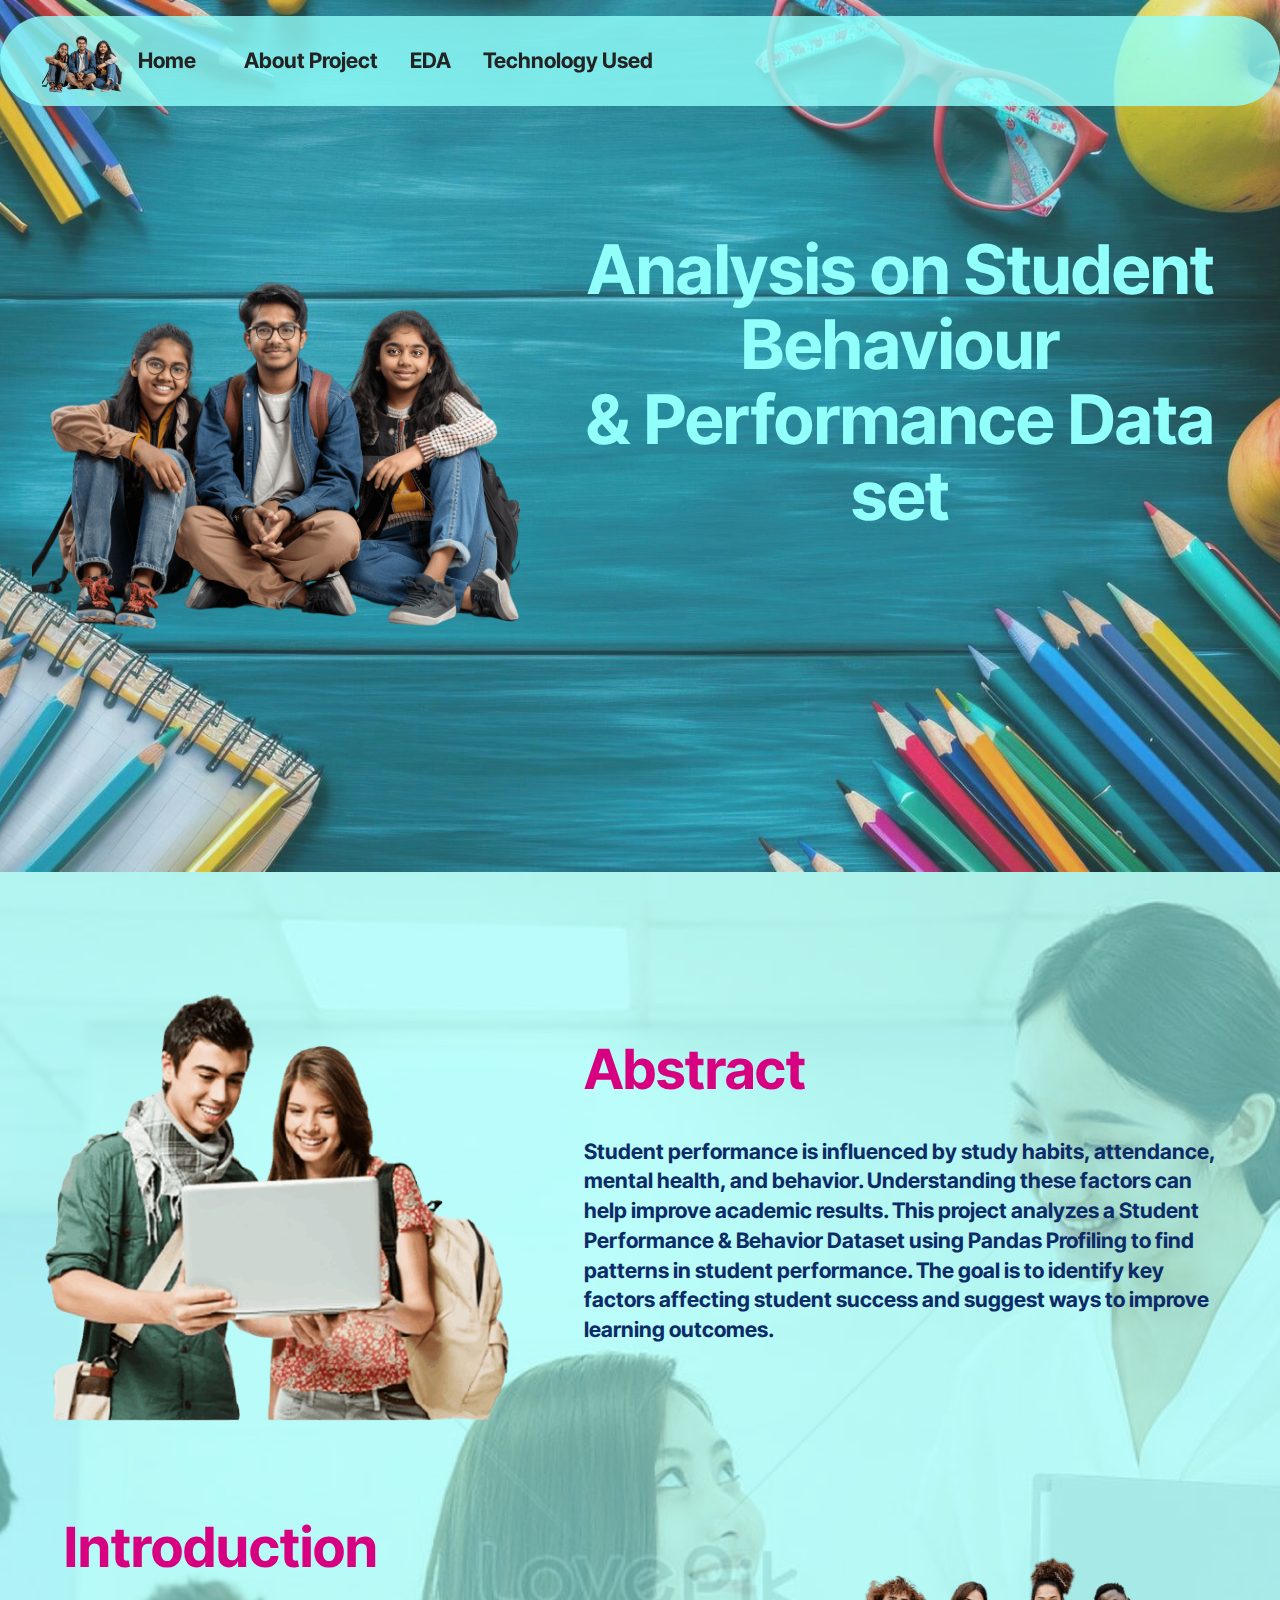
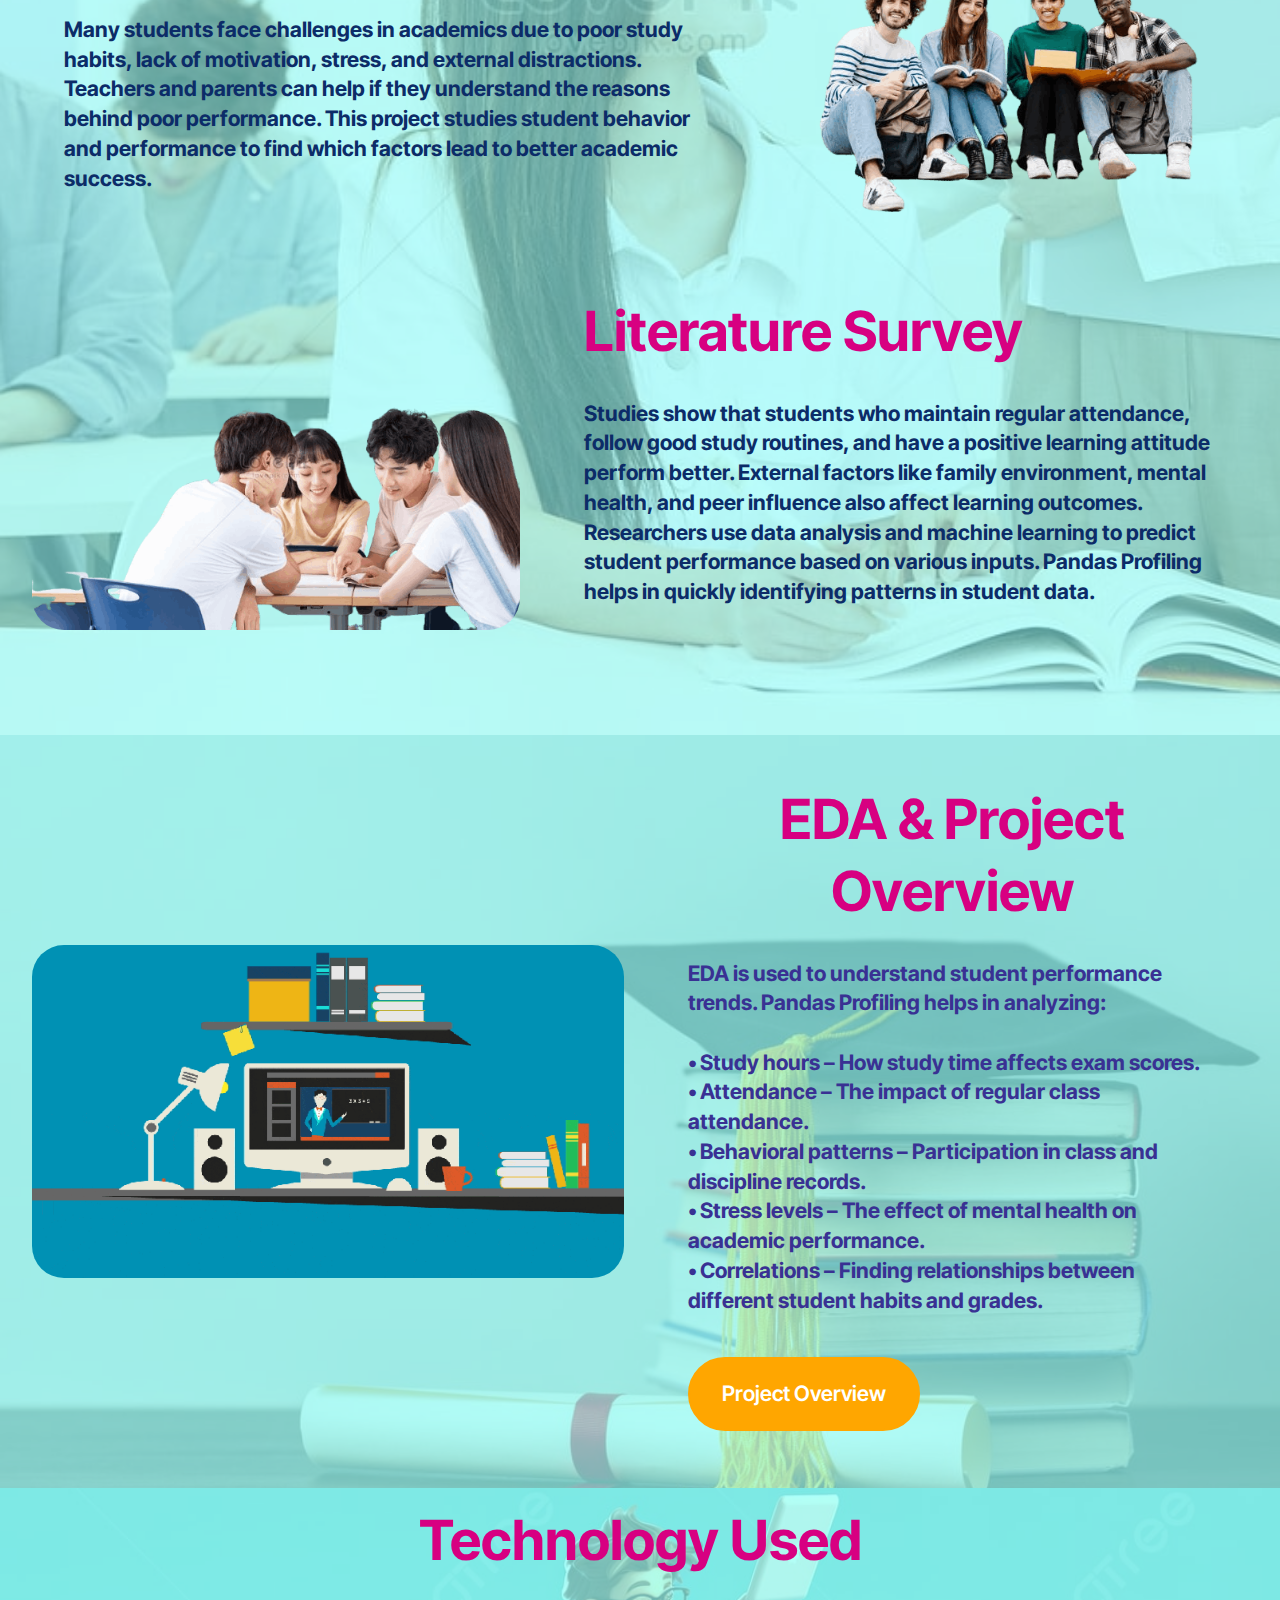
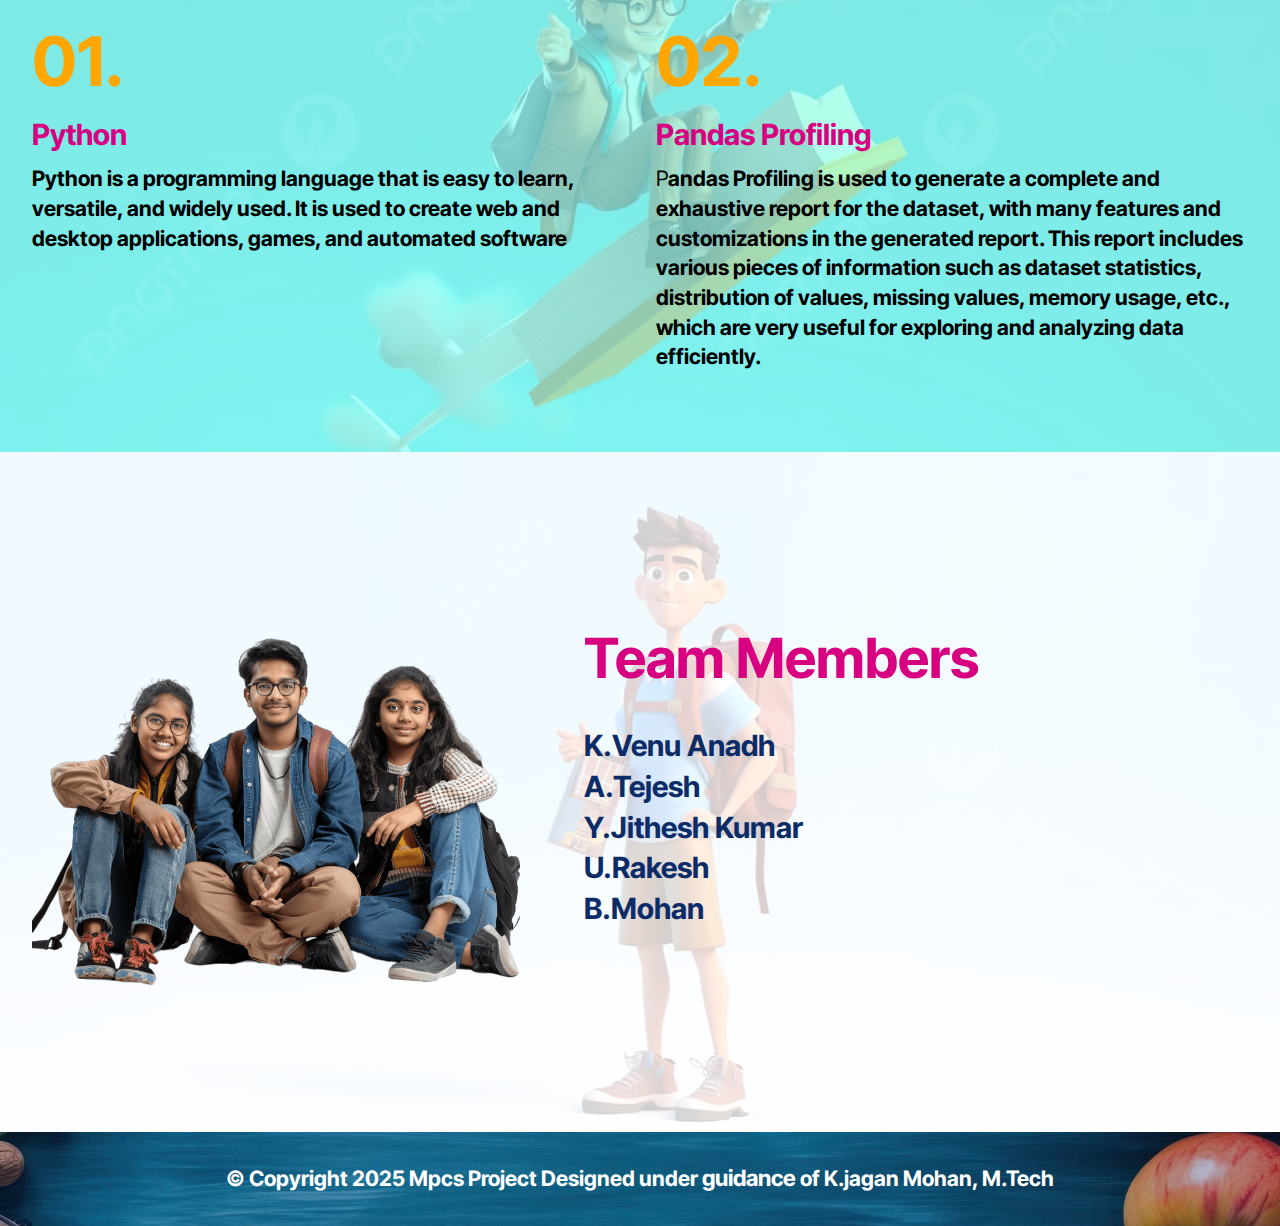
<file: index.html>
<!DOCTYPE html>
<html  >
<head>
  <!-- Site made with Mobirise Website Builder v6.0.1, https://mobirise.com -->
  <meta charset="UTF-8">
  <meta http-equiv="X-UA-Compatible" content="IE=edge">
  <meta name="generator" content="Mobirise v6.0.1, mobirise.com">
  <meta name="viewport" content="width=device-width, initial-scale=1, minimum-scale=1">
  <link rel="shortcut icon" href="assets/images/s11728-indian-college-students-isolated-on-white-background-4761d705-a734-4f64-9f6b-f992619b5ed7-2-photoroom.png-142x142.png" type="image/x-icon">
  <meta name="description" content="">
  
  
  <title>Home</title>
  <link rel="stylesheet" href="assets/web/assets/mobirise-icons2/mobirise2.css">
  <link rel="stylesheet" href="assets/bootstrap/css/bootstrap.min.css">
  <link rel="stylesheet" href="assets/bootstrap/css/bootstrap-grid.min.css">
  <link rel="stylesheet" href="assets/bootstrap/css/bootstrap-reboot.min.css">
  <link rel="stylesheet" href="assets/animatecss/animate.css">
  <link rel="stylesheet" href="assets/dropdown/css/style.css">
  <link rel="stylesheet" href="assets/theme/css/style.css">
  <link rel="preload" href="https://fonts.googleapis.com/css?family=Inter+Tight:100,200,300,400,500,600,700,800,900,100i,200i,300i,400i,500i,600i,700i,800i,900i&display=swap" as="style" onload="this.onload=null;this.rel='stylesheet'">
  <noscript><link rel="stylesheet" href="https://fonts.googleapis.com/css?family=Inter+Tight:100,200,300,400,500,600,700,800,900,100i,200i,300i,400i,500i,600i,700i,800i,900i&display=swap"></noscript>
  <link rel="preload" as="style" href="assets/mobirise/css/mbr-additional.css?v=WiigNK"><link rel="stylesheet" href="assets/mobirise/css/mbr-additional.css?v=WiigNK" type="text/css">

  
  
  
</head>
<body>
  
  <section data-bs-version="5.1" class="menu menu1 cid-uHcvB25gA8" once="menu" id="menu01-v">
	

	<nav class="navbar navbar-dropdown navbar-fixed-top navbar-expand-lg">
		<div class="container">
			<div class="navbar-brand">
				<span class="navbar-logo">
					<a href="index.html#header01-t">
						<img src="assets/images/s11728-indian-college-students-isolated-on-white-background-4761d705-a734-4f64-9f6b-f992619b5ed7-2-photoroom.png-142x142.png" alt="Mobirise Website Builder" style="height: 5rem;">
					</a>
				</span>
				<span class="navbar-caption-wrap"><a class="navbar-caption text-black text-primary display-4" href="index.html#header01-h">Home</a></span>
			</div>
			<button class="navbar-toggler" type="button" data-toggle="collapse" data-bs-toggle="collapse" data-target="#navbarSupportedContent" data-bs-target="#navbarSupportedContent" aria-controls="navbarNavAltMarkup" aria-expanded="false" aria-label="Toggle navigation">
				<div class="hamburger">
					<span></span>
					<span></span>
					<span></span>
					<span></span>
				</div>
			</button>
			<div class="collapse navbar-collapse" id="navbarSupportedContent">
				<ul class="navbar-nav nav-dropdown nav-right" data-app-modern-menu="true"><li class="nav-item">
						<a class="nav-link link text-black text-primary display-4" href="index.html#features038-j"><strong>About Project</strong></a>
					</li>
					<li class="nav-item">
						<a class="nav-link link text-black text-primary display-4" href="index.html#article02-l" aria-expanded="false"><strong>EDA</strong></a>
					</li>
					<li class="nav-item">
						<a class="nav-link link text-black text-primary display-4" href="index.html#features023-s"><strong>Technology Used</strong></a>
					</li></ul>
				
				
			</div>
		</div>
	</nav>
</section>

<section data-bs-version="5.1" class="header1 cid-uH6NpFYA8d" id="header01-h">
	

	
	<div class="mbr-overlay" style="opacity: 0.2; background-color: rgb(145, 255, 250);"></div>

	<div class="container-fluid">
		<div class="row justify-content-center">
			<div class="col-12 col-md-12 col-lg-5 image-wrapper">
				<img class="w-100" src="assets/images/s11728-indian-college-students-isolated-on-white-background-4761d705-a734-4f64-9f6b-f992619b5ed7-2-photoroom.png-1024x1024.png" alt="Mobirise Website Builder">
			</div>
			<div class="col-12 col-lg col-md-12">
				<div class="text-wrapper align-left">
					<h1 class="mbr-section-title mbr-fonts-style mb-4 display-1"><strong>Analysis on Student Behaviour</strong><br><strong>&amp; Performance Data set</strong><br><br></h1>
					
					
				</div>
			</div>
		</div>
	</div>
</section>

<section data-bs-version="5.1" class="features38 cid-uH6TwuNfht" id="features038-j">
    

    
    <div class="mbr-overlay" style="opacity: 0.6; background-color: rgb(145, 255, 250);"></div>

    <div class="container">
        <div class="row justify-content-center">
            <div class="col-12 col-md-12 col-lg">
                <div class="text-wrapper align-left">
                    <h1 class="mbr-section-title mbr-fonts-style mb-4 display-2"><strong>Abstract</strong></h1>
                    <p class="mbr-text align-left mbr-fonts-style mb-4 display-7"><strong>Student performance is influenced by study habits, attendance, mental health, and behavior. Understanding these factors can help improve academic results. This project analyzes a Student Performance &amp; Behavior Dataset using Pandas Profiling to find patterns in student performance. The goal is to identify key
<br>factors affecting student success and suggest ways to improve learning outcomes.</strong></p>
                    
                </div>
            </div>
            <div class="col-12 col-md-12 col-lg-5 image-wrapper">
                <img class="w-100" src="assets/images/1.png-507x492.png" alt="Mobirise Website Builder">
            </div>
        </div>
        <div class="row row-reverse justify-content-center">

            <div class="col-12 col-md-12 col-lg">
                <div class="text-wrapper align-left">
                    <h1 class="mbr-section-title mbr-fonts-style mb-4 display-2"><strong>Introduction</strong></h1>
                    <p class="mbr-text align-left mbr-fonts-style mb-4 display-7"><strong>Many students face challenges in academics due to poor study habits, lack of motivation, stress, and external distractions. Teachers and parents can help if they understand the reasons behind poor performance. This project studies student behavior and performance to find which factors lead to better academic success.</strong></p>
                    
                </div>
            </div>
            <div class="col-12 col-md-12 col-lg-5 image-wrapper">
                <img class="w-100" src="assets/images/2.png-612x408.png" alt="Mobirise Website Builder">
            </div>
        </div>
        <div class="row justify-content-center">
            <div class="col-12 col-md-12 col-lg">
                <div class="text-wrapper align-left">
                    <h1 class="mbr-section-title mbr-fonts-style mb-4 display-2"><strong>Literature Survey</strong></h1>
                    <p class="mbr-text align-left mbr-fonts-style mb-4 display-7"><strong>Studies show that students who maintain regular attendance, follow good study routines, and have a positive learning attitude perform better. External factors like family environment, mental health, and peer influence also affect learning outcomes. Researchers use data analysis and machine learning to predict student performance based on various inputs. Pandas Profiling helps in quickly identifying patterns in student data.</strong></p>
                    
                </div>
            </div>
            <div class="col-12 col-md-12 col-lg-5 image-wrapper">
                <img class="w-100" src="assets/images/lovepik-college-students-studying-in-classroom-picture-501391570-removebg-preview.png-612x408.png" alt="Mobirise Website Builder">
            </div>
        </div>
    </div>
</section>

<section data-bs-version="5.1" class="start article2 cid-uH6Wd0vxNv" id="article02-l">
	

	
	<div class="mbr-overlay" style="opacity: 0.7; background-color: rgb(145, 255, 250);"></div>

	<div class="container">
		<div class="row justify-content-center">
			<div class="col-12 col-md-12 col-lg-6 image-wrapper">
				<img class="w-100" src="assets/images/1-uzc9kku897xkg8gow8cpqa.gif" alt="Mobirise Website Builder">
			</div>
			<div class="col-12 col-md-12 col-lg">
				<div class="text-wrapper align-left">
					<h1 class="mbr-section-title mbr-fonts-style mb-4 display-2"><strong>EDA &amp; Project Overview</strong></h1>
					<p class="mbr-text align-left mbr-fonts-style mb-4 display-7"><strong>EDA is used to understand student performance trends. Pandas Profiling helps in analyzing:</strong><br><strong>
<br>• Study hours – How study time affects exam scores.
<br>• Attendance – The impact of regular class attendance.
<br>• Behavioral patterns – Participation in class and discipline records.
<br>• Stress levels – The effect of mental health on academic performance.
<br>• Correlations – Finding relationships between different student habits and grades.</strong></p>
					<div class="mbr-section-btn align-left mt-3"><a class="btn btn-primary display-7" href="project.html">Project Overview</a></div>
				</div>
			</div>
		</div>
	</div>
</section>

<section data-bs-version="5.1" class="features023 cid-uH6ZsAaw48" id="features023-s">

    

    
    <div class="mbr-overlay" style="opacity: 0.7; background-color: rgb(145, 255, 250);">
    </div>
    <div class="container-fluid">
        <div class="row justify-content-center">
            <div class="col-12 content-head">
                <div class="card-wrapper mb-5">
                    <div class="card-box align-center">
                        <h4 class="mbr-section-title mbr-fonts-style mb-0 display-2"><strong>Technology Used</strong></h4>
                        
                        
                    </div>
                </div>
            </div>
        </div>
        <div class="row content-row">
            
            <div class="item features-without-image col-12 col-md-6 col-lg-6 item-mb active">
                <div class="item-wrapper">
                    <div class="title mb-3">
                        <span class="num mbr-fonts-style display-1"><strong>01.</strong></span>
                    </div>
                    <h4 class="card-title mbr-fonts-style display-5"><strong>Python&nbsp;</strong></h4>
                    <p class="mbr-text card-text mbr-fonts-style mb-0 display-7"><strong>Python is a programming language that is easy to learn, versatile, and widely used. It is used to create web and desktop applications, games, and automated software</strong></p>
                </div>
            </div><div class="item features-without-image col-12 col-md-6 col-lg-6 item-mb">
                <div class="item-wrapper">
                    <div class="title mb-3">
                        <span class="num mbr-fonts-style display-1"><strong>02.</strong></span>
                    </div>
                    <h4 class="card-title mbr-fonts-style display-5">
                        <strong>Pandas Profiling</strong></h4>
                    <p class="mbr-text card-text mbr-fonts-style mb-0 display-7">P<strong>andas Profiling is used to generate a complete and exhaustive report for the dataset, with many features and customizations in the generated report. This report includes various pieces of information such as dataset statistics, distribution of values, missing values, memory usage, etc., which are very useful for exploring and analyzing data efficiently.</strong></p>
                </div>
            </div><div class="item features-without-image col-12 col-md-6 col-lg-6 item-mb">
                <div class="item-wrapper">
                    <div class="title mb-3">
                        <span class="num mbr-fonts-style display-1"></span>
                    </div>
                    <h4 class="card-title mbr-fonts-style display-5"></h4>
                    <p class="mbr-text card-text mbr-fonts-style mb-0 display-7"></p>
                </div>
            </div>
            
        </div>
    </div>
</section>

<section data-bs-version="5.1" class="header1 cid-uH8QhQjebf" id="header01-t">
	

	
	<div class="mbr-overlay" style="opacity: 0.8; background-color: rgb(255, 255, 255);"></div>

	<div class="container-fluid">
		<div class="row justify-content-center">
			<div class="col-12 col-md-12 col-lg-5 image-wrapper">
				<img class="w-100" src="assets/images/s11728-indian-college-students-isolated-on-white-background-4761d705-a734-4f64-9f6b-f992619b5ed7-2-photoroom.png-883x883.png" alt="Mobirise Website Builder">
			</div>
			<div class="col-12 col-lg col-md-12">
				<div class="text-wrapper align-left">
					<h1 class="mbr-section-title mbr-fonts-style mb-4 display-2"><strong>Team Members</strong></h1>
					<p class="mbr-text mbr-fonts-style mb-4 display-5"><strong>K.Venu Anadh
<br>A.Tejesh
<br>Y.Jithesh Kumar
<br>U.Rakesh
<br>B.Mohan</strong></p>
					
				</div>
			</div>
		</div>
	</div>
</section>

<section data-bs-version="5.1" class="footer4 cid-uHcxDcEsWY" once="footers" id="footer04-w">

    

    <div class="mbr-overlay" style="opacity: 0.3; background-color: rgb(12, 44, 104);"></div>

    <div class="container">
        <div class="media-container-row align-center mbr-white">
            <div class="col-12">
                <p class="mbr-text mb-0 mbr-fonts-style display-7"><strong>
                    © Copyright 2025 Mpcs Project Designed under </strong><span style="font-size: 22.4px;"><strong>guidance</strong></span><strong>&nbsp;of K.jagan Mohan, M.Tech</strong></p>
            </div>
        </div>
    </div>

  </body>
</html>
</file>
<file: assets/web/assets/mobirise-icons2/mobirise2.css>
@font-face {
  font-family: 'Moririse2';
  font-display: swap;
  src:  url('mobirise2.eot?f2bix4');
  src:  url('mobirise2.eot?f2bix4#iefix') format('embedded-opentype'),
    url('mobirise2.ttf?f2bix4') format('truetype'),
    url('mobirise2.woff?f2bix4') format('woff'),
    url('mobirise2.svg?f2bix4#mobirise2') format('svg');
  font-weight: normal;
  font-style: normal;
}

[class^="mobi-"], [class*=" mobi-"] {
  /* use !important to prevent issues with browser extensions that change fonts */
  font-family: 'Moririse2' !important;
  speak: none;
  font-style: normal;
  font-weight: normal;
  font-variant: normal;
  text-transform: none;
  line-height: 1;

  /* Better Font Rendering =========== */
  -webkit-font-smoothing: antialiased;
  -moz-osx-font-smoothing: grayscale;
}

.mobi-mbri-add-submenu:before {
  content: "\e900";
}
.mobi-mbri-alert:before {
  content: "\e901";
}
.mobi-mbri-align-center:before {
  content: "\e902";
}
.mobi-mbri-align-justify:before {
  content: "\e903";
}
.mobi-mbri-align-left:before {
  content: "\e904";
}
.mobi-mbri-align-right:before {
  content: "\e905";
}
.mobi-mbri-android:before {
  content: "\e906";
}
.mobi-mbri-apple:before {
  content: "\e907";
}
.mobi-mbri-arrow-down:before {
  content: "\e908";
}
.mobi-mbri-arrow-next:before {
  content: "\e909";
}
.mobi-mbri-arrow-prev:before {
  content: "\e90a";
}
.mobi-mbri-arrow-up:before {
  content: "\e90b";
}
.mobi-mbri-bold:before {
  content: "\e90c";
}
.mobi-mbri-bookmark:before {
  content: "\e90d";
}
.mobi-mbri-bootstrap:before {
  content: "\e90e";
}
.mobi-mbri-briefcase:before {
  content: "\e90f";
}
.mobi-mbri-browse:before {
  content: "\e910";
}
.mobi-mbri-bulleted-list:before {
  content: "\e911";
}
.mobi-mbri-calendar:before {
  content: "\e912";
}
.mobi-mbri-camera:before {
  content: "\e913";
}
.mobi-mbri-cart-add:before {
  content: "\e914";
}
.mobi-mbri-cart-full:before {
  content: "\e915";
}
.mobi-mbri-cash:before {
  content: "\e916";
}
.mobi-mbri-change-style:before {
  content: "\e917";
}
.mobi-mbri-chat:before {
  content: "\e918";
}
.mobi-mbri-clock:before {
  content: "\e919";
}
.mobi-mbri-close:before {
  content: "\e91a";
}
.mobi-mbri-cloud:before {
  content: "\e91b";
}
.mobi-mbri-code:before {
  content: "\e91c";
}
.mobi-mbri-contact-form:before {
  content: "\e91d";
}
.mobi-mbri-credit-card:before {
  content: "\e91e";
}
.mobi-mbri-cursor-click:before {
  content: "\e91f";
}
.mobi-mbri-cust-feedback:before {
  content: "\e920";
}
.mobi-mbri-database:before {
  content: "\e921";
}
.mobi-mbri-delivery:before {
  content: "\e922";
}
.mobi-mbri-desktop:before {
  content: "\e923";
}
.mobi-mbri-devices:before {
  content: "\e924";
}
.mobi-mbri-down:before {
  content: "\e925";
}
.mobi-mbri-download-2:before {
  content: "\e926";
}
.mobi-mbri-download:before {
  content: "\e927";
}
.mobi-mbri-drag-n-drop-2:before {
  content: "\e928";
}
.mobi-mbri-drag-n-drop:before {
  content: "\e929";
}
.mobi-mbri-edit-2:before {
  content: "\e92a";
}
.mobi-mbri-edit:before {
  content: "\e92b";
}
.mobi-mbri-error:before {
  content: "\e92c";
}
.mobi-mbri-extension:before {
  content: "\e92d";
}
.mobi-mbri-features:before {
  content: "\e92e";
}
.mobi-mbri-file:before {
  content: "\e92f";
}
.mobi-mbri-flag:before {
  content: "\e930";
}
.mobi-mbri-folder:before {
  content: "\e931";
}
.mobi-mbri-gift:before {
  content: "\e932";
}
.mobi-mbri-github:before {
  content: "\e933";
}
.mobi-mbri-globe-2:before {
  content: "\e934";
}
.mobi-mbri-globe:before {
  content: "\e935";
}
.mobi-mbri-growing-chart:before {
  content: "\e936";
}
.mobi-mbri-hearth:before {
  content: "\e937";
}
.mobi-mbri-help:before {
  content: "\e938";
}
.mobi-mbri-home:before {
  content: "\e939";
}
.mobi-mbri-hot-cup:before {
  content: "\e93a";
}
.mobi-mbri-idea:before {
  content: "\e93b";
}
.mobi-mbri-image-gallery:before {
  content: "\e93c";
}
.mobi-mbri-image-slider:before {
  content: "\e93d";
}
.mobi-mbri-info:before {
  content: "\e93e";
}
.mobi-mbri-italic:before {
  content: "\e93f";
}
.mobi-mbri-key:before {
  content: "\e940";
}
.mobi-mbri-laptop:before {
  content: "\e941";
}
.mobi-mbri-layers:before {
  content: "\e942";
}
.mobi-mbri-left-right:before {
  content: "\e943";
}
.mobi-mbri-left:before {
  content: "\e944";
}
.mobi-mbri-letter:before {
  content: "\e945";
}
.mobi-mbri-like:before {
  content: "\e946";
}
.mobi-mbri-link:before {
  content: "\e947";
}
.mobi-mbri-lock:before {
  content: "\e948";
}
.mobi-mbri-login:before {
  content: "\e949";
}
.mobi-mbri-logout:before {
  content: "\e94a";
}
.mobi-mbri-magic-stick:before {
  content: "\e94b";
}
.mobi-mbri-map-pin:before {
  content: "\e94c";
}
.mobi-mbri-menu:before {
  content: "\e94d";
}
.mobi-mbri-mobile-2:before {
  content: "\e94e";
}
.mobi-mbri-mobile-horizontal:before {
  content: "\e94f";
}
.mobi-mbri-mobile:before {
  content: "\e950";
}
.mobi-mbri-mobirise:before {
  content: "\e951";
}
.mobi-mbri-more-horizontal:before {
  content: "\e952";
}
.mobi-mbri-more-vertical:before {
  content: "\e953";
}
.mobi-mbri-music:before {
  content: "\e954";
}
.mobi-mbri-new-file:before {
  content: "\e955";
}
.mobi-mbri-numbered-list:before {
  content: "\e956";
}
.mobi-mbri-opened-folder:before {
  content: "\e957";
}
.mobi-mbri-pages:before {
  content: "\e958";
}
.mobi-mbri-paper-plane:before {
  content: "\e959";
}
.mobi-mbri-paperclip:before {
  content: "\e95a";
}
.mobi-mbri-phone:before {
  content: "\e95b";
}
.mobi-mbri-photo:before {
  content: "\e95c";
}
.mobi-mbri-photos:before {
  content: "\e95d";
}
.mobi-mbri-pin:before {
  content: "\e95e";
}
.mobi-mbri-play:before {
  content: "\e95f";
}
.mobi-mbri-plus:before {
  content: "\e960";
}
.mobi-mbri-preview:before {
  content: "\e961";
}
.mobi-mbri-print:before {
  content: "\e962";
}
.mobi-mbri-protect:before {
  content: "\e963";
}
.mobi-mbri-question:before {
  content: "\e964";
}
.mobi-mbri-quote-left:before {
  content: "\e965";
}
.mobi-mbri-quote-right:before {
  content: "\e966";
}
.mobi-mbri-redo:before {
  content: "\e967";
}
.mobi-mbri-refresh:before {
  content: "\e968";
}
.mobi-mbri-responsive-2:before {
  content: "\e969";
}
.mobi-mbri-responsive:before {
  content: "\e96a";
}
.mobi-mbri-right:before {
  content: "\e96b";
}
.mobi-mbri-rocket:before {
  content: "\e96c";
}
.mobi-mbri-sad-face:before {
  content: "\e96d";
}
.mobi-mbri-sale:before {
  content: "\e96e";
}
.mobi-mbri-save:before {
  content: "\e96f";
}
.mobi-mbri-search:before {
  content: "\e970";
}
.mobi-mbri-setting-2:before {
  content: "\e971";
}
.mobi-mbri-setting-3:before {
  content: "\e972";
}
.mobi-mbri-setting:before {
  content: "\e973";
}
.mobi-mbri-share:before {
  content: "\e974";
}
.mobi-mbri-shopping-bag:before {
  content: "\e975";
}
.mobi-mbri-shopping-basket:before {
  content: "\e976";
}
.mobi-mbri-shopping-cart:before {
  content: "\e977";
}
.mobi-mbri-sites:before {
  content: "\e978";
}
.mobi-mbri-smile-face:before {
  content: "\e979";
}
.mobi-mbri-speed:before {
  content: "\e97a";
}
.mobi-mbri-star:before {
  content: "\e97b";
}
.mobi-mbri-success:before {
  content: "\e97c";
}
.mobi-mbri-sun:before {
  content: "\e97d";
}
.mobi-mbri-sun2:before {
  content: "\e97e";
}
.mobi-mbri-tablet-vertical:before {
  content: "\e97f";
}
.mobi-mbri-tablet:before {
  content: "\e980";
}
.mobi-mbri-target:before {
  content: "\e981";
}
.mobi-mbri-timer:before {
  content: "\e982";
}
.mobi-mbri-to-ftp:before {
  content: "\e983";
}
.mobi-mbri-to-local-drive:before {
  content: "\e984";
}
.mobi-mbri-touch-swipe:before {
  content: "\e985";
}
.mobi-mbri-touch:before {
  content: "\e986";
}
.mobi-mbri-trash:before {
  content: "\e987";
}
.mobi-mbri-underline:before {
  content: "\e988";
}
.mobi-mbri-undo:before {
  content: "\e989";
}
.mobi-mbri-unlink:before {
  content: "\e98a";
}
.mobi-mbri-unlock:before {
  content: "\e98b";
}
.mobi-mbri-up-down:before {
  content: "\e98c";
}
.mobi-mbri-up:before {
  content: "\e98d";
}
.mobi-mbri-update:before {
  content: "\e98e";
}
.mobi-mbri-upload-2:before {
  content: "\e98f";
}
.mobi-mbri-upload:before {
  content: "\e990";
}
.mobi-mbri-user-2:before {
  content: "\e991";
}
.mobi-mbri-user:before {
  content: "\e992";
}
.mobi-mbri-users:before {
  content: "\e993";
}
.mobi-mbri-video-play:before {
  content: "\e994";
}
.mobi-mbri-video:before {
  content: "\e995";
}
.mobi-mbri-watch:before {
  content: "\e996";
}
.mobi-mbri-website-theme-2:before {
  content: "\e997";
}
.mobi-mbri-website-theme:before {
  content: "\e998";
}
.mobi-mbri-wifi:before {
  content: "\e999";
}
.mobi-mbri-windows:before {
  content: "\e99a";
}
.mobi-mbri-zoom-in:before {
  content: "\e99b";
}
.mobi-mbri-zoom-out:before {
  content: "\e99c";
}
</file>
<file: assets/dropdown/css/style.css>
.navbar-dropdown {
  left: 0;
  padding: 0;
  position: absolute;
  right: 0;
  top: 0;
  transition: all 0.45s ease;
  z-index: 1030;
  background: #282828; }
  .navbar-dropdown .navbar-logo {
    margin-right: 0.8rem;
    transition: margin 0.3s ease-in-out;
    vertical-align: middle; }
    .navbar-dropdown .navbar-logo img {
      height: 3.125rem;
      transition: all 0.3s ease-in-out; }
    .navbar-dropdown .navbar-logo.mbr-iconfont {
      font-size: 3.125rem;
      line-height: 3.125rem; }
  .navbar-dropdown .navbar-caption {
    font-weight: 700;
    white-space: normal;
    vertical-align: -4px;
    line-height: 3.125rem !important; }
    .navbar-dropdown .navbar-caption, .navbar-dropdown .navbar-caption:hover {
      color: inherit;
      text-decoration: none; }
  .navbar-dropdown .mbr-iconfont + .navbar-caption {
    vertical-align: -1px; }
  .navbar-dropdown.navbar-fixed-top {
    position: fixed; }
  .navbar-dropdown .navbar-brand span {
    vertical-align: -4px; }
  .navbar-dropdown.bg-color.transparent {
    background: none; }
  .navbar-dropdown.navbar-short .navbar-brand {
    padding: 0.625rem 0; }
    .navbar-dropdown.navbar-short .navbar-brand span {
      vertical-align: -1px; }
  .navbar-dropdown.navbar-short .navbar-caption {
    line-height: 2.375rem !important;
    vertical-align: -2px; }
  .navbar-dropdown.navbar-short .navbar-logo {
    margin-right: 0.5rem; }
    .navbar-dropdown.navbar-short .navbar-logo img {
      height: 2.375rem; }
    .navbar-dropdown.navbar-short .navbar-logo.mbr-iconfont {
      font-size: 2.375rem;
      line-height: 2.375rem; }
  .navbar-dropdown.navbar-short .mbr-table-cell {
    height: 3.625rem; }
  .navbar-dropdown .navbar-close {
    left: 0.6875rem;
    position: fixed;
    top: 0.75rem;
    z-index: 1000; }
  .navbar-dropdown .hamburger-icon {
    content: "";
    display: inline-block;
    vertical-align: middle;
    width: 16px;
    -webkit-box-shadow: 0 -6px 0 1px #282828,0 0 0 1px #282828,0 6px 0 1px #282828;
    -moz-box-shadow: 0 -6px 0 1px #282828,0 0 0 1px #282828,0 6px 0 1px #282828;
    box-shadow: 0 -6px 0 1px #282828,0 0 0 1px #282828,0 6px 0 1px #282828; }

.dropdown-menu .dropdown-toggle[data-toggle="dropdown-submenu"]::after {
  border-bottom: 0.35em solid transparent;
  border-left: 0.35em solid;
  border-right: 0;
  border-top: 0.35em solid transparent;
  margin-left: 0.3rem; }

.dropdown-menu .dropdown-item:focus {
  outline: 0; }

.nav-dropdown {
  font-size: 0.75rem;
  font-weight: 500;
  height: auto !important; }
  .nav-dropdown .nav-btn {
    padding-left: 1rem; }
  .nav-dropdown .link {
    margin: .667em 1.667em;
    font-weight: 500;
    padding: 0;
    transition: color .2s ease-in-out; }
    .nav-dropdown .link.dropdown-toggle {
      margin-right: 2.583em; }
      .nav-dropdown .link.dropdown-toggle::after {
        margin-left: .25rem;
        border-top: 0.35em solid;
        border-right: 0.35em solid transparent;
        border-left: 0.35em solid transparent;
        border-bottom: 0; }
      .nav-dropdown .link.dropdown-toggle[aria-expanded="true"] {
        margin: 0;
        padding: 0.667em 3.263em  0.667em 1.667em; }
  .nav-dropdown .link::after,
  .nav-dropdown .dropdown-item::after {
    color: inherit; }
  .nav-dropdown .btn {
    font-size: 0.75rem;
    font-weight: 700;
    letter-spacing: 0;
    margin-bottom: 0;
    padding-left: 1.25rem;
    padding-right: 1.25rem; }
  .nav-dropdown .dropdown-menu {
    border-radius: 0;
    border: 0;
    left: 0;
    margin: 0;
    padding-bottom: 1.25rem;
    padding-top: 1.25rem;
    position: relative; }
  .nav-dropdown .dropdown-submenu {
    margin-left: 0.125rem;
    top: 0; }
  .nav-dropdown .dropdown-item {
    font-weight: 500;
    line-height: 2;
    padding: 0.3846em 4.615em 0.3846em 1.5385em;
    position: relative;
    transition: color .2s ease-in-out, background-color .2s ease-in-out; }
    .nav-dropdown .dropdown-item::after {
      margin-top: -0.3077em;
      position: absolute;
      right: 1.1538em;
      top: 50%; }
    .nav-dropdown .dropdown-item:focus, .nav-dropdown .dropdown-item:hover {
      background: none; }

@media (max-width: 767px) {
  .nav-dropdown.navbar-toggleable-sm {
    bottom: 0;
    display: none;
    left: 0;
    overflow-x: hidden;
    position: fixed;
    top: 0;
    transform: translateX(-100%);
    -ms-transform: translateX(-100%);
    -webkit-transform: translateX(-100%);
    width: 18.75rem;
    z-index: 999; } }
.nav-dropdown.navbar-toggleable-xl {
  bottom: 0;
  display: none;
  left: 0;
  overflow-x: hidden;
  position: fixed;
  top: 0;
  transform: translateX(-100%);
  -ms-transform: translateX(-100%);
  -webkit-transform: translateX(-100%);
  width: 18.75rem;
  z-index: 999; }

.nav-dropdown-sm {
  display: block !important;
  overflow-x: hidden;
  overflow: auto;
  padding-top: 3.875rem; }
  .nav-dropdown-sm::after {
    content: "";
    display: block;
    height: 3rem;
    width: 100%; }
  .nav-dropdown-sm.collapse.in ~ .navbar-close {
    display: block !important; }
  .nav-dropdown-sm.collapsing, .nav-dropdown-sm.collapse.in {
    transform: translateX(0);
    -ms-transform: translateX(0);
    -webkit-transform: translateX(0);
    transition: all 0.25s ease-out;
    -webkit-transition: all 0.25s ease-out;
    background: #282828; }
  .nav-dropdown-sm.collapsing[aria-expanded="false"] {
    transform: translateX(-100%);
    -ms-transform: translateX(-100%);
    -webkit-transform: translateX(-100%); }
  .nav-dropdown-sm .nav-item {
    display: block;
    margin-left: 0 !important;
    padding-left: 0; }
  .nav-dropdown-sm .link,
  .nav-dropdown-sm .dropdown-item {
    border-top: 1px dotted rgba(255, 255, 255, 0.1);
    font-size: 0.8125rem;
    line-height: 1.6;
    margin: 0 !important;
    padding: 0.875rem 2.4rem 0.875rem 1.5625rem !important;
    position: relative;
    white-space: normal; }
    .nav-dropdown-sm .link:focus, .nav-dropdown-sm .link:hover,
    .nav-dropdown-sm .dropdown-item:focus,
    .nav-dropdown-sm .dropdown-item:hover {
      background: rgba(0, 0, 0, 0.2) !important;
      color: #c0a375; }
  .nav-dropdown-sm .nav-btn {
    position: relative;
    padding: 1.5625rem 1.5625rem 0 1.5625rem; }
    .nav-dropdown-sm .nav-btn::before {
      border-top: 1px dotted rgba(255, 255, 255, 0.1);
      content: "";
      left: 0;
      position: absolute;
      top: 0;
      width: 100%; }
    .nav-dropdown-sm .nav-btn + .nav-btn {
      padding-top: 0.625rem; }
      .nav-dropdown-sm .nav-btn + .nav-btn::before {
        display: none; }
  .nav-dropdown-sm .btn {
    padding: 0.625rem 0; }
  .nav-dropdown-sm .dropdown-toggle[data-toggle="dropdown-submenu"]::after {
    margin-left: .25rem;
    border-top: 0.35em solid;
    border-right: 0.35em solid transparent;
    border-left: 0.35em solid transparent;
    border-bottom: 0; }
  .nav-dropdown-sm .dropdown-toggle[data-toggle="dropdown-submenu"][aria-expanded="true"]::after {
    border-top: 0;
    border-right: 0.35em solid transparent;
    border-left: 0.35em solid transparent;
    border-bottom: 0.35em solid; }
  .nav-dropdown-sm .dropdown-menu {
    margin: 0;
    padding: 0;
    position: relative;
    top: 0;
    left: 0;
    width: 100%;
    border: 0;
    float: none;
    border-radius: 0;
    background: none; }
  .nav-dropdown-sm .dropdown-submenu {
    left: 100%;
    margin-left: 0.125rem;
    margin-top: -1.25rem;
    top: 0; }

.navbar-toggleable-sm .nav-dropdown .dropdown-menu {
  position: absolute; }

.navbar-toggleable-sm .nav-dropdown .dropdown-submenu {
  left: 100%;
  margin-left: 0.125rem;
  margin-top: -1.25rem;
  top: 0; }

.navbar-toggleable-sm.opened .nav-dropdown .dropdown-menu {
  position: relative; }

.navbar-toggleable-sm.opened .nav-dropdown .dropdown-submenu {
  left: 0;
  margin-left: 00rem;
  margin-top: 0rem;
  top: 0; }

.is-builder .nav-dropdown.collapsing {
  transition: none !important; }
</file>
<file: assets/theme/css/style.css>
@charset "UTF-8";
section {
  background-color: #ffffff;
}

body {
  font-style: normal;
  line-height: 1.5;
  font-weight: 400;
  color: #232323;
  position: relative;
}

button {
  background-color: transparent;
  border-color: transparent;
}

.embla__button,
.carousel-control {
  background-color: #edefea !important;
  opacity: 0.8 !important;
  color: #464845 !important;
  border-color: #edefea !important;
}

.carousel .close,
.modalWindow .close {
  background-color: #edefea !important;
  color: #464845 !important;
  border-color: #edefea !important;
  opacity: 0.8 !important;
}

.carousel .close:hover,
.modalWindow .close:hover {
  opacity: 1 !important;
}

.carousel-indicators li {
  background-color: #edefea !important;
  border: 2px solid #464845 !important;
}

.carousel-indicators li:hover,
.carousel-indicators li:active {
  opacity: 0.8 !important;
}

.embla__button:hover,
.carousel-control:hover {
  background-color: #edefea !important;
  opacity: 1 !important;
}

.modalWindow-video-container {
  height: 80%;
}

section,
.container,
.container-fluid {
  position: relative;
  word-wrap: break-word;
}

a.mbr-iconfont:hover {
  text-decoration: none;
}

.article .lead p,
.article .lead ul,
.article .lead ol,
.article .lead pre,
.article .lead blockquote {
  margin-bottom: 0;
}

a {
  font-style: normal;
  font-weight: 400;
  cursor: pointer;
}
a, a:hover {
  text-decoration: none;
}

.mbr-section-title {
  font-style: normal;
  line-height: 1.3;
}

.mbr-section-subtitle {
  line-height: 1.3;
}

.mbr-text {
  font-style: normal;
  line-height: 1.7;
}

h1,
h2,
h3,
h4,
h5,
h6,
.display-1,
.display-2,
.display-4,
.display-5,
.display-7,
span,
p,
a {
  line-height: 1;
  word-break: break-word;
  word-wrap: break-word;
  font-weight: 400;
}

b,
strong {
  font-weight: bold;
}

input:-webkit-autofill, input:-webkit-autofill:hover, input:-webkit-autofill:focus, input:-webkit-autofill:active {
  transition-delay: 9999s;
  -webkit-transition-property: background-color, color;
  transition-property: background-color, color;
}

textarea[type=hidden] {
  display: none;
}

section {
  background-position: 50% 50%;
  background-repeat: no-repeat;
  background-size: cover;
}
section .mbr-background-video,
section .mbr-background-video-preview {
  position: absolute;
  bottom: 0;
  left: 0;
  right: 0;
  top: 0;
}

.hidden {
  visibility: hidden;
}

.mbr-z-index20 {
  z-index: 20;
}

/*! Base colors */
.mbr-white {
  color: #ffffff;
}

.mbr-black {
  color: #111111;
}

.mbr-bg-white {
  background-color: #ffffff;
}

.mbr-bg-black {
  background-color: #000000;
}

/*! Text-aligns */
.align-left {
  text-align: left;
}

.align-center {
  text-align: center;
}

.align-right {
  text-align: right;
}

/*! Font-weight  */
.mbr-light {
  font-weight: 300;
}

.mbr-regular {
  font-weight: 400;
}

.mbr-semibold {
  font-weight: 500;
}

.mbr-bold {
  font-weight: 700;
}

/*! Media  */
.media-content {
  flex-basis: 100%;
}

.media-container-row {
  display: flex;
  flex-direction: row;
  flex-wrap: wrap;
  justify-content: center;
  align-content: center;
  align-items: start;
}
.media-container-row .media-size-item {
  width: 400px;
}

.media-container-column {
  display: flex;
  flex-direction: column;
  flex-wrap: wrap;
  justify-content: center;
  align-content: center;
  align-items: stretch;
}
.media-container-column > * {
  width: 100%;
}

@media (min-width: 992px) {
  .media-container-row {
    flex-wrap: nowrap;
  }
}
figure {
  margin-bottom: 0;
  overflow: hidden;
}

figure[mbr-media-size] {
  transition: width 0.1s;
}

img,
iframe {
  display: block;
  width: 100%;
}

.card {
  background-color: transparent;
  border: none;
}

.card-box {
  width: 100%;
}

.card-img {
  text-align: center;
  flex-shrink: 0;
  -webkit-flex-shrink: 0;
}

.media {
  max-width: 100%;
  margin: 0 auto;
}

.mbr-figure {
  align-self: center;
}

.media-container > div {
  max-width: 100%;
}

.mbr-figure img,
.card-img img {
  width: 100%;
}

@media (max-width: 991px) {
  .media-size-item {
    width: auto !important;
  }
  .media {
    width: auto;
  }
  .mbr-figure {
    width: 100% !important;
  }
}
/*! Buttons */
.mbr-section-btn {
  margin-left: -0.6rem;
  margin-right: -0.6rem;
  font-size: 0;
}

.btn {
  font-weight: 600;
  border-width: 1px;
  font-style: normal;
  margin: 0.6rem 0.6rem;
  white-space: normal;
  transition: all 0.2s ease-in-out;
  display: inline-flex;
  align-items: center;
  justify-content: center;
  word-break: break-word;
}

.btn-sm {
  font-weight: 600;
  letter-spacing: 0px;
  transition: all 0.3s ease-in-out;
}

.btn-md {
  font-weight: 600;
  letter-spacing: 0px;
  transition: all 0.3s ease-in-out;
}

.btn-lg {
  font-weight: 600;
  letter-spacing: 0px;
  transition: all 0.3s ease-in-out;
}

.btn-form {
  margin: 0;
}
.btn-form:hover {
  cursor: pointer;
}

nav .mbr-section-btn {
  margin-left: 0rem;
  margin-right: 0rem;
}

/*! Btn icon margin */
.btn .mbr-iconfont,
.btn.btn-sm .mbr-iconfont {
  order: 1;
  cursor: pointer;
  margin-left: 0.5rem;
  vertical-align: sub;
}

.btn.btn-md .mbr-iconfont,
.btn.btn-md .mbr-iconfont {
  margin-left: 0.8rem;
}

.mbr-regular {
  font-weight: 400;
}

.mbr-semibold {
  font-weight: 500;
}

.mbr-bold {
  font-weight: 700;
}

[type=submit] {
  -webkit-appearance: none;
}

/*! Full-screen */
.mbr-fullscreen .mbr-overlay {
  min-height: 100vh;
}

.mbr-fullscreen {
  display: flex;
  display: -moz-flex;
  display: -ms-flex;
  display: -o-flex;
  align-items: center;
  min-height: 100vh;
  padding-top: 3rem;
  padding-bottom: 3rem;
}

/*! Map */
.map {
  height: 25rem;
  position: relative;
}
.map iframe {
  width: 100%;
  height: 100%;
}

/*! Scroll to top arrow */
.mbr-arrow-up {
  bottom: 25px;
  right: 90px;
  position: fixed;
  text-align: right;
  z-index: 5000;
  color: #ffffff;
  font-size: 22px;
}

.mbr-arrow-up a {
  background: rgba(0, 0, 0, 0.2);
  border-radius: 50%;
  color: #fff;
  display: inline-block;
  height: 60px;
  width: 60px;
  border: 2px solid #fff;
  outline-style: none !important;
  position: relative;
  text-decoration: none;
  transition: all 0.3s ease-in-out;
  cursor: pointer;
  text-align: center;
}
.mbr-arrow-up a:hover {
  background-color: rgba(0, 0, 0, 0.4);
}
.mbr-arrow-up a i {
  line-height: 60px;
}

.mbr-arrow-up-icon {
  display: block;
  color: #fff;
}

.mbr-arrow-up-icon::before {
  content: "›";
  display: inline-block;
  font-family: serif;
  font-size: 22px;
  line-height: 1;
  font-style: normal;
  position: relative;
  top: 6px;
  left: -4px;
  transform: rotate(-90deg);
}

/*! Arrow Down */
.mbr-arrow {
  position: absolute;
  bottom: 45px;
  left: 50%;
  width: 60px;
  height: 60px;
  cursor: pointer;
  background-color: rgba(80, 80, 80, 0.5);
  border-radius: 50%;
  transform: translateX(-50%);
}
@media (max-width: 767px) {
  .mbr-arrow {
    display: none;
  }
}
.mbr-arrow > a {
  display: inline-block;
  text-decoration: none;
  outline-style: none;
  animation: arrowdown 1.7s ease-in-out infinite;
  color: #ffffff;
}
.mbr-arrow > a > i {
  position: absolute;
  top: -2px;
  left: 15px;
  font-size: 2rem;
}

#scrollToTop a i::before {
  content: "";
  position: absolute;
  display: block;
  border-bottom: 2.5px solid #fff;
  border-left: 2.5px solid #fff;
  width: 27.8%;
  height: 27.8%;
  left: 50%;
  top: 51%;
  transform: translateY(-30%) translateX(-50%) rotate(135deg);
}

@keyframes arrowdown {
  0% {
    transform: translateY(0px);
  }
  50% {
    transform: translateY(-5px);
  }
  100% {
    transform: translateY(0px);
  }
}
@media (max-width: 500px) {
  .mbr-arrow-up {
    left: 0;
    right: 0;
    text-align: center;
  }
}
/*Gradients animation*/
@keyframes gradient-animation {
  from {
    background-position: 0% 100%;
    animation-timing-function: ease-in-out;
  }
  to {
    background-position: 100% 0%;
    animation-timing-function: ease-in-out;
  }
}
.bg-gradient {
  background-size: 200% 200%;
  animation: gradient-animation 5s infinite alternate;
  -webkit-animation: gradient-animation 5s infinite alternate;
}

.menu .navbar-brand {
  display: -webkit-flex;
}
.menu .navbar-brand span {
  display: flex;
  display: -webkit-flex;
}
.menu .navbar-brand .navbar-caption-wrap {
  display: -webkit-flex;
}
.menu .navbar-brand .navbar-logo img {
  display: -webkit-flex;
  width: auto;
}
@media (min-width: 768px) and (max-width: 991px) {
  .menu .navbar-toggleable-sm .navbar-nav {
    display: -ms-flexbox;
  }
}
@media (max-width: 991px) {
  .menu .navbar-collapse {
    max-height: 93.5vh;
  }
  .menu .navbar-collapse.show {
    overflow: auto;
  }
}
@media (min-width: 992px) {
  .menu .navbar-nav.nav-dropdown {
    display: -webkit-flex;
  }
  .menu .navbar-toggleable-sm .navbar-collapse {
    display: -webkit-flex !important;
  }
  .menu .collapsed .navbar-collapse {
    max-height: 93.5vh;
  }
  .menu .collapsed .navbar-collapse.show {
    overflow: auto;
  }
}
@media (max-width: 767px) {
  .menu .navbar-collapse {
    max-height: 80vh;
  }
}

.nav-link .mbr-iconfont {
  margin-right: 0.5rem;
}

.navbar {
  display: -webkit-flex;
  -webkit-flex-wrap: wrap;
  -webkit-align-items: center;
  -webkit-justify-content: space-between;
}

.navbar-collapse {
  -webkit-flex-basis: 100%;
  -webkit-flex-grow: 1;
  -webkit-align-items: center;
}

.nav-dropdown .link {
  padding: 0.667em 1.667em !important;
  margin: 0 !important;
}

.nav {
  display: -webkit-flex;
  -webkit-flex-wrap: wrap;
}

.row {
  display: -webkit-flex;
  -webkit-flex-wrap: wrap;
}

.justify-content-center {
  -webkit-justify-content: center;
}

.form-inline {
  display: -webkit-flex;
}

.card-wrapper {
  -webkit-flex: 1;
}

.carousel-control {
  z-index: 10;
  display: -webkit-flex;
}

.carousel-controls {
  display: -webkit-flex;
}

.media {
  display: -webkit-flex;
}

.form-group:focus {
  outline: none;
}

.jq-selectbox__select {
  padding: 7px 0;
  position: relative;
}

.jq-selectbox__dropdown {
  overflow: hidden;
  border-radius: 10px;
  position: absolute;
  top: 100%;
  left: 0 !important;
  width: 100% !important;
}

.jq-selectbox__trigger-arrow {
  right: 0;
  transform: translateY(-50%);
}

.jq-selectbox li {
  padding: 1.07em 0.5em;
}

input[type=range] {
  padding-left: 0 !important;
  padding-right: 0 !important;
}

.modal-dialog,
.modal-content {
  height: 100%;
}

.modal-dialog .carousel-inner {
  height: calc(100vh - 1.75rem);
}
@media (max-width: 575px) {
  .modal-dialog .carousel-inner {
    height: calc(100vh - 1rem);
  }
}

.carousel-item {
  text-align: center;
}

.carousel-item img {
  margin: auto;
}

.navbar-toggler {
  align-self: flex-start;
  padding: 0.25rem 0.75rem;
  font-size: 1.25rem;
  line-height: 1;
  background: transparent;
  border: 1px solid transparent;
  border-radius: 0.25rem;
}

.navbar-toggler:focus,
.navbar-toggler:hover {
  text-decoration: none;
  box-shadow: none;
}

.navbar-toggler-icon {
  display: inline-block;
  width: 1.5em;
  height: 1.5em;
  vertical-align: middle;
  content: "";
  background: no-repeat center center;
  background-size: 100% 100%;
}

.navbar-toggler-left {
  position: absolute;
  left: 1rem;
}

.navbar-toggler-right {
  position: absolute;
  right: 1rem;
}

.card-img {
  width: auto;
}

.menu .navbar.collapsed:not(.beta-menu) {
  flex-direction: column;
}

.carousel-item.active,
.carousel-item-next,
.carousel-item-prev {
  display: flex;
}

.note-air-layout .dropup .dropdown-menu,
.note-air-layout .navbar-fixed-bottom .dropdown .dropdown-menu {
  bottom: initial !important;
}

html,
body {
  height: auto;
  min-height: 100vh;
}

.dropup .dropdown-toggle::after {
  display: none;
}

.form-asterisk {
  font-family: initial;
  position: absolute;
  top: -2px;
  font-weight: normal;
}

.form-control-label {
  position: relative;
  cursor: pointer;
  margin-bottom: 0.357em;
  padding: 0;
}

.alert {
  color: #ffffff;
  border-radius: 0;
  border: 0;
  font-size: 1.1rem;
  line-height: 1.5;
  margin-bottom: 1.875rem;
  padding: 1.25rem;
  position: relative;
  text-align: center;
}
.alert.alert-form::after {
  background-color: inherit;
  bottom: -7px;
  content: "";
  display: block;
  height: 14px;
  left: 50%;
  margin-left: -7px;
  position: absolute;
  transform: rotate(45deg);
  width: 14px;
}

.form-control {
  background-color: #ffffff;
  background-clip: border-box;
  color: #232323;
  line-height: 1rem !important;
  height: auto;
  padding: 1.2rem 2rem;
  transition: border-color 0.25s ease 0s;
  border: 1px solid transparent !important;
  border-radius: 4px;
  box-shadow: rgba(0, 0, 0, 0.07) 0px 1px 1px 0px, rgba(0, 0, 0, 0.07) 0px 1px 3px 0px, rgba(0, 0, 0, 0.03) 0px 0px 0px 1px;
}
.form-active .form-control:invalid {
  border-color: red;
}

.row > * {
  padding-right: 1rem;
  padding-left: 1rem;
}

form .row {
  margin-left: -0.6rem;
  margin-right: -0.6rem;
}
form .row [class*=col] {
  padding-left: 0.6rem;
  padding-right: 0.6rem;
}

form .mbr-section-btn {
  padding-left: 0.6rem;
  padding-right: 0.6rem;
}

form .form-check-input {
  margin-top: 0.5;
}

textarea.form-control {
  line-height: 1.5rem !important;
}

.form-group {
  margin-bottom: 1.2rem;
}

.form-control,
form .btn {
  min-height: 48px;
}

.gdpr-block label span.textGDPR input[name=gdpr] {
  top: 7px;
}

.form-control:focus {
  box-shadow: none;
}

:focus {
  outline: none;
}

.mbr-overlay {
  background-color: #000;
  bottom: 0;
  left: 0;
  opacity: 0.5;
  position: absolute;
  right: 0;
  top: 0;
  z-index: 0;
  pointer-events: none;
}

blockquote {
  font-style: italic;
  padding: 3rem;
  font-size: 1.09rem;
  position: relative;
  border-left: 3px solid;
}

ul,
ol,
pre,
blockquote {
  margin-bottom: 2.3125rem;
}

.mt-4 {
  margin-top: 2rem !important;
}

.mb-4 {
  margin-bottom: 2rem !important;
}

.container,
.container-fluid {
  padding-left: 16px;
  padding-right: 16px;
}

.row {
  margin-left: -16px;
  margin-right: -16px;
}
.row > [class*=col] {
  padding-left: 16px;
  padding-right: 16px;
}

@media (min-width: 992px) {
  .container-fluid {
    padding-left: 32px;
    padding-right: 32px;
  }
}
@media (max-width: 991px) {
  .mbr-container {
    padding-left: 16px;
    padding-right: 16px;
  }
}
.app-video-wrapper > img {
  opacity: 1;
}

.app-video-wrapper {
  background: transparent;
}

.item {
  position: relative;
}

.dropdown-menu .dropdown-menu {
  left: 100%;
}

.dropdown-item + .dropdown-menu {
  display: none;
}

.dropdown-item:hover + .dropdown-menu,
.dropdown-menu:hover {
  display: block;
}

@media (min-aspect-ratio: 16/9) {
  .mbr-video-foreground {
    height: 300% !important;
    top: -100% !important;
  }
}
@media (max-aspect-ratio: 16/9) {
  .mbr-video-foreground {
    width: 300% !important;
    left: -100% !important;
  }
}.engine {
	position: absolute;
	text-indent: -2400px;
	text-align: center;
	padding: 0;
	top: 0;
	left: -2400px;
}
</file>
<file: assets/mobirise/css/mbr-additional.css>
.btn {
  border-width: 2px;
}
img,
.card-wrap,
.card-wrapper,
.video-wrapper,
.mbr-figure iframe,
.google-map iframe,
.slide-content,
.plan,
.card,
.item-wrapper {
  border-radius: 2rem !important;
}
.video-wrapper {
  overflow: hidden;
}
body {
  font-family: Inter Tight;
}
.display-1 {
  font-family: 'Inter Tight', sans-serif;
  font-size: 5rem;
  line-height: 1;
}
.display-1 > .mbr-iconfont {
  font-size: 6.25rem;
}
.display-2 {
  font-family: 'Inter Tight', sans-serif;
  font-size: 4rem;
  line-height: 1;
}
.display-2 > .mbr-iconfont {
  font-size: 5rem;
}
.display-4 {
  font-family: 'Inter Tight', sans-serif;
  font-size: 1.4rem;
  line-height: 1.5;
}
.display-4 > .mbr-iconfont {
  font-size: 1.75rem;
}
.display-5 {
  font-family: 'Inter Tight', sans-serif;
  font-size: 2rem;
  line-height: 1.5;
}
.display-5 > .mbr-iconfont {
  font-size: 2.5rem;
}
.display-7 {
  font-family: 'Inter Tight', sans-serif;
  font-size: 1.4rem;
  line-height: 1.3;
}
.display-7 > .mbr-iconfont {
  font-size: 1.75rem;
}
/* ---- Fluid typography for mobile devices ---- */
/* 1.4 - font scale ratio ( bootstrap == 1.42857 ) */
/* 100vw - current viewport width */
/* (48 - 20)  48 == 48rem == 768px, 20 == 20rem == 320px(minimal supported viewport) */
/* 0.65 - min scale variable, may vary */
@media (max-width: 992px) {
  .display-1 {
    font-size: 4rem;
  }
}
@media (max-width: 768px) {
  .display-1 {
    font-size: 3.5rem;
    font-size: calc( 2.4rem + (5 - 2.4) * ((100vw - 20rem) / (48 - 20)));
    line-height: calc( 1.1 * (2.4rem + (5 - 2.4) * ((100vw - 20rem) / (48 - 20))));
  }
  .display-2 {
    font-size: 3.2rem;
    font-size: calc( 2.05rem + (4 - 2.05) * ((100vw - 20rem) / (48 - 20)));
    line-height: calc( 1.3 * (2.05rem + (4 - 2.05) * ((100vw - 20rem) / (48 - 20))));
  }
  .display-4 {
    font-size: 1.12rem;
    font-size: calc( 1.14rem + (1.4 - 1.14) * ((100vw - 20rem) / (48 - 20)));
    line-height: calc( 1.4 * (1.14rem + (1.4 - 1.14) * ((100vw - 20rem) / (48 - 20))));
  }
  .display-5 {
    font-size: 1.6rem;
    font-size: calc( 1.35rem + (2 - 1.35) * ((100vw - 20rem) / (48 - 20)));
    line-height: calc( 1.4 * (1.35rem + (2 - 1.35) * ((100vw - 20rem) / (48 - 20))));
  }
  .display-7 {
    font-size: 1.12rem;
    font-size: calc( 1.14rem + (1.4 - 1.14) * ((100vw - 20rem) / (48 - 20)));
    line-height: calc( 1.4 * (1.14rem + (1.4 - 1.14) * ((100vw - 20rem) / (48 - 20))));
  }
}
@media (min-width: 992px) and (max-width: 1400px) {
  .display-1 {
    font-size: 3.5rem;
    font-size: calc( 2.4rem + (5 - 2.4) * ((100vw - 62rem) / (87 - 62)));
    line-height: calc( 1.1 * (2.4rem + (5 - 2.4) * ((100vw - 62rem) / (87 - 62))));
  }
  .display-2 {
    font-size: 3.2rem;
    font-size: calc( 2.05rem + (4 - 2.05) * ((100vw - 62rem) / (87 - 62)));
    line-height: calc( 1.3 * (2.05rem + (4 - 2.05) * ((100vw - 62rem) / (87 - 62))));
  }
  .display-4 {
    font-size: 1.12rem;
    font-size: calc( 1.14rem + (1.4 - 1.14) * ((100vw - 62rem) / (87 - 62)));
    line-height: calc( 1.4 * (1.14rem + (1.4 - 1.14) * ((100vw - 62rem) / (87 - 62))));
  }
  .display-5 {
    font-size: 1.6rem;
    font-size: calc( 1.35rem + (2 - 1.35) * ((100vw - 62rem) / (87 - 62)));
    line-height: calc( 1.4 * (1.35rem + (2 - 1.35) * ((100vw - 62rem) / (87 - 62))));
  }
  .display-7 {
    font-size: 1.12rem;
    font-size: calc( 1.14rem + (1.4 - 1.14) * ((100vw - 62rem) / (87 - 62)));
    line-height: calc( 1.4 * (1.14rem + (1.4 - 1.14) * ((100vw - 62rem) / (87 - 62))));
  }
}
/* Buttons */
.btn {
  padding: 1.25rem 2rem;
  border-radius: 4px;
}
@media (max-width: 767px) {
  .btn {
    padding: 0.75rem 1.5rem;
  }
}
.btn-sm {
  padding: 0.6rem 1.2rem;
  border-radius: 4px;
}
.btn-md {
  padding: 0.6rem 1.2rem;
  border-radius: 4px;
}
.btn-lg {
  padding: 1.25rem 2rem;
  border-radius: 4px;
}
.bg-primary {
  background-color: #ffa600 !important;
}
.bg-success {
  background-color: #3a341c !important;
}
.bg-info {
  background-color: #320707 !important;
}
.bg-warning {
  background-color: #a0e2e1 !important;
}
.bg-danger {
  background-color: #ffea64 !important;
}
.btn-primary,
.btn-primary:active {
  background-color: #ffa600 !important;
  border-color: #ffa600 !important;
  color: #ffffff !important;
  box-shadow: none;
}
.btn-primary:hover,
.btn-primary:focus,
.btn-primary.focus,
.btn-primary.active {
  color: inherit;
  background-color: #ffb833 !important;
  border-color: #ffb833 !important;
  box-shadow: none;
}
.btn-primary.disabled,
.btn-primary:disabled {
  color: #ffffff !important;
  background-color: #ffb833 !important;
  border-color: #ffb833 !important;
}
.btn-secondary,
.btn-secondary:active {
  background-color: #ffd7ef !important;
  border-color: #ffd7ef !important;
  color: #d70081 !important;
  box-shadow: none;
}
.btn-secondary:hover,
.btn-secondary:focus,
.btn-secondary.focus,
.btn-secondary.active {
  color: inherit;
  background-color: #ffffff !important;
  border-color: #ffffff !important;
  box-shadow: none;
}
.btn-secondary.disabled,
.btn-secondary:disabled {
  color: #d70081 !important;
  background-color: #ffffff !important;
  border-color: #ffffff !important;
}
.btn-info,
.btn-info:active {
  background-color: #320707 !important;
  border-color: #320707 !important;
  color: #ffffff !important;
  box-shadow: none;
}
.btn-info:hover,
.btn-info:focus,
.btn-info.focus,
.btn-info.active {
  color: inherit;
  background-color: #5f0d0d !important;
  border-color: #5f0d0d !important;
  box-shadow: none;
}
.btn-info.disabled,
.btn-info:disabled {
  color: #ffffff !important;
  background-color: #5f0d0d !important;
  border-color: #5f0d0d !important;
}
.btn-success,
.btn-success:active {
  background-color: #3a341c !important;
  border-color: #3a341c !important;
  color: #ffffff !important;
  box-shadow: none;
}
.btn-success:hover,
.btn-success:focus,
.btn-success.focus,
.btn-success.active {
  color: inherit;
  background-color: #5c532d !important;
  border-color: #5c532d !important;
  box-shadow: none;
}
.btn-success.disabled,
.btn-success:disabled {
  color: #ffffff !important;
  background-color: #5c532d !important;
  border-color: #5c532d !important;
}
.btn-warning,
.btn-warning:active {
  background-color: #a0e2e1 !important;
  border-color: #a0e2e1 !important;
  color: #1f6463 !important;
  box-shadow: none;
}
.btn-warning:hover,
.btn-warning:focus,
.btn-warning.focus,
.btn-warning.active {
  color: inherit;
  background-color: #c7eeed !important;
  border-color: #c7eeed !important;
  box-shadow: none;
}
.btn-warning.disabled,
.btn-warning:disabled {
  color: #1f6463 !important;
  background-color: #c7eeed !important;
  border-color: #c7eeed !important;
}
.btn-danger,
.btn-danger:active {
  background-color: #ffea64 !important;
  border-color: #ffea64 !important;
  color: #645600 !important;
  box-shadow: none;
}
.btn-danger:hover,
.btn-danger:focus,
.btn-danger.focus,
.btn-danger.active {
  color: inherit;
  background-color: #fff197 !important;
  border-color: #fff197 !important;
  box-shadow: none;
}
.btn-danger.disabled,
.btn-danger:disabled {
  color: #645600 !important;
  background-color: #fff197 !important;
  border-color: #fff197 !important;
}
.btn-white,
.btn-white:active {
  background-color: #eff0ec !important;
  border-color: #eff0ec !important;
  color: #757b62 !important;
  box-shadow: none;
}
.btn-white:hover,
.btn-white:focus,
.btn-white.focus,
.btn-white.active {
  color: inherit;
  background-color: #ffffff !important;
  border-color: #ffffff !important;
  box-shadow: none;
}
.btn-white.disabled,
.btn-white:disabled {
  color: #757b62 !important;
  background-color: #ffffff !important;
  border-color: #ffffff !important;
}
.btn-black,
.btn-black:active {
  background-color: #232323 !important;
  border-color: #232323 !important;
  color: #ffffff !important;
  box-shadow: none;
}
.btn-black:hover,
.btn-black:focus,
.btn-black.focus,
.btn-black.active {
  color: inherit;
  background-color: #3d3d3d !important;
  border-color: #3d3d3d !important;
  box-shadow: none;
}
.btn-black.disabled,
.btn-black:disabled {
  color: #ffffff !important;
  background-color: #3d3d3d !important;
  border-color: #3d3d3d !important;
}
.btn-primary-outline,
.btn-primary-outline:active {
  background-color: transparent !important;
  border-color: #ffa600;
  color: #ffa600;
}
.btn-primary-outline:hover,
.btn-primary-outline:focus,
.btn-primary-outline.focus,
.btn-primary-outline.active {
  color: #a86e00 !important;
  background-color: transparent !important;
  border-color: #a86e00 !important;
  box-shadow: none !important;
}
.btn-primary-outline.disabled,
.btn-primary-outline:disabled {
  color: #ffffff !important;
  background-color: #ffa600 !important;
  border-color: #ffa600 !important;
}
.btn-secondary-outline,
.btn-secondary-outline:active {
  background-color: transparent !important;
  border-color: #ffd7ef;
  color: #ffd7ef;
}
.btn-secondary-outline:hover,
.btn-secondary-outline:focus,
.btn-secondary-outline.focus,
.btn-secondary-outline.active {
  color: #ff80cc !important;
  background-color: transparent !important;
  border-color: #ff80cc !important;
  box-shadow: none !important;
}
.btn-secondary-outline.disabled,
.btn-secondary-outline:disabled {
  color: #d70081 !important;
  background-color: #ffd7ef !important;
  border-color: #ffd7ef !important;
}
.btn-info-outline,
.btn-info-outline:active {
  background-color: transparent !important;
  border-color: #320707;
  color: #320707;
}
.btn-info-outline:hover,
.btn-info-outline:focus,
.btn-info-outline.focus,
.btn-info-outline.active {
  color: #000000 !important;
  background-color: transparent !important;
  border-color: #000000 !important;
  box-shadow: none !important;
}
.btn-info-outline.disabled,
.btn-info-outline:disabled {
  color: #ffffff !important;
  background-color: #320707 !important;
  border-color: #320707 !important;
}
.btn-success-outline,
.btn-success-outline:active {
  background-color: transparent !important;
  border-color: #3a341c;
  color: #3a341c;
}
.btn-success-outline:hover,
.btn-success-outline:focus,
.btn-success-outline.focus,
.btn-success-outline.active {
  color: #000000 !important;
  background-color: transparent !important;
  border-color: #000000 !important;
  box-shadow: none !important;
}
.btn-success-outline.disabled,
.btn-success-outline:disabled {
  color: #ffffff !important;
  background-color: #3a341c !important;
  border-color: #3a341c !important;
}
.btn-warning-outline,
.btn-warning-outline:active {
  background-color: transparent !important;
  border-color: #a0e2e1;
  color: #a0e2e1;
}
.btn-warning-outline:hover,
.btn-warning-outline:focus,
.btn-warning-outline.focus,
.btn-warning-outline.active {
  color: #5ececc !important;
  background-color: transparent !important;
  border-color: #5ececc !important;
  box-shadow: none !important;
}
.btn-warning-outline.disabled,
.btn-warning-outline:disabled {
  color: #1f6463 !important;
  background-color: #a0e2e1 !important;
  border-color: #a0e2e1 !important;
}
.btn-danger-outline,
.btn-danger-outline:active {
  background-color: transparent !important;
  border-color: #ffea64;
  color: #ffea64;
}
.btn-danger-outline:hover,
.btn-danger-outline:focus,
.btn-danger-outline.focus,
.btn-danger-outline.active {
  color: #ffde0d !important;
  background-color: transparent !important;
  border-color: #ffde0d !important;
  box-shadow: none !important;
}
.btn-danger-outline.disabled,
.btn-danger-outline:disabled {
  color: #645600 !important;
  background-color: #ffea64 !important;
  border-color: #ffea64 !important;
}
.btn-black-outline,
.btn-black-outline:active {
  background-color: transparent !important;
  border-color: #232323;
  color: #232323;
}
.btn-black-outline:hover,
.btn-black-outline:focus,
.btn-black-outline.focus,
.btn-black-outline.active {
  color: #000000 !important;
  background-color: transparent !important;
  border-color: #000000 !important;
  box-shadow: none !important;
}
.btn-black-outline.disabled,
.btn-black-outline:disabled {
  color: #ffffff !important;
  background-color: #232323 !important;
  border-color: #232323 !important;
}
.btn-white-outline,
.btn-white-outline:active {
  background-color: transparent !important;
  border-color: #fafafa;
  color: #fafafa;
}
.btn-white-outline:hover,
.btn-white-outline:focus,
.btn-white-outline.focus,
.btn-white-outline.active {
  color: #cfcfcf !important;
  background-color: transparent !important;
  border-color: #cfcfcf !important;
  box-shadow: none !important;
}
.btn-white-outline.disabled,
.btn-white-outline:disabled {
  color: #7a7a7a !important;
  background-color: #fafafa !important;
  border-color: #fafafa !important;
}
.text-primary {
  color: #ffa600 !important;
}
.text-secondary {
  color: #ffd7ef !important;
}
.text-success {
  color: #3a341c !important;
}
.text-info {
  color: #320707 !important;
}
.text-warning {
  color: #a0e2e1 !important;
}
.text-danger {
  color: #ffea64 !important;
}
.text-white {
  color: #fafafa !important;
}
.text-black {
  color: #232323 !important;
}
a.text-primary:hover,
a.text-primary:focus,
a.text-primary.active {
  color: #996400 !important;
}
a.text-secondary:hover,
a.text-secondary:focus,
a.text-secondary.active {
  color: #ff71c6 !important;
}
a.text-success:hover,
a.text-success:focus,
a.text-success.active {
  color: #000000 !important;
}
a.text-info:hover,
a.text-info:focus,
a.text-info.active {
  color: #000000 !important;
}
a.text-warning:hover,
a.text-warning:focus,
a.text-warning.active {
  color: #52cac8 !important;
}
a.text-danger:hover,
a.text-danger:focus,
a.text-danger.active {
  color: #fddb00 !important;
}
a.text-white:hover,
a.text-white:focus,
a.text-white.active {
  color: #c7c7c7 !important;
}
a.text-black:hover,
a.text-black:focus,
a.text-black.active {
  color: #000000 !important;
}
a[class*="text-"]:not(.nav-link):not(.dropdown-item):not([role]):not(.navbar-caption) {
  transition: 0.2s;
  position: relative;
  background-image: linear-gradient(currentColor 50%, currentColor 50%);
  background-size: 10000px 2px;
  background-repeat: no-repeat;
  background-position: 0 1.2em;
}
.nav-tabs .nav-link.active {
  color: #ffa600;
}
.nav-tabs .nav-link:not(.active) {
  color: #232323;
}
.alert-success {
  background-color: #70c770;
}
.alert-info {
  background-color: #320707;
}
.alert-warning {
  background-color: #a0e2e1;
}
.alert-danger {
  background-color: #ffea64;
}
.mbr-section-btn .btn:not(.btn-form) {
  border-radius: 100px;
}
.mbr-gallery-filter li a {
  border-radius: 100px !important;
}
.mbr-gallery-filter li.active .btn {
  background-color: #ffa600;
  border-color: #ffa600;
  color: #ffffff;
}
.mbr-gallery-filter li.active .btn:focus {
  box-shadow: none;
}
.nav-tabs .nav-link {
  border-radius: 100px !important;
}
a,
a:hover {
  color: #ffa600;
}
.mbr-plan-header.bg-primary .mbr-plan-subtitle,
.mbr-plan-header.bg-primary .mbr-plan-price-desc {
  color: #ffedcc;
}
.mbr-plan-header.bg-success .mbr-plan-subtitle,
.mbr-plan-header.bg-success .mbr-plan-price-desc {
  color: #c0b27c;
}
.mbr-plan-header.bg-info .mbr-plan-subtitle,
.mbr-plan-header.bg-info .mbr-plan-price-desc {
  color: #f3abab;
}
.mbr-plan-header.bg-warning .mbr-plan-subtitle,
.mbr-plan-header.bg-warning .mbr-plan-price-desc {
  color: #ffffff;
}
.mbr-plan-header.bg-danger .mbr-plan-subtitle,
.mbr-plan-header.bg-danger .mbr-plan-price-desc {
  color: #ffffff;
}
/* Scroll to top button*/
#scrollToTop a {
  border-radius: 100px;
}
.form-control {
  font-family: 'Inter Tight', sans-serif;
  font-size: 1.4rem;
  line-height: 1.3;
  font-weight: 400;
  border-radius: 40px !important;
}
.form-control > .mbr-iconfont {
  font-size: 1.75rem;
}
.form-control:hover,
.form-control:focus {
  box-shadow: rgba(0, 0, 0, 0.07) 0px 1px 1px 0px, rgba(0, 0, 0, 0.07) 0px 1px 3px 0px, rgba(0, 0, 0, 0.03) 0px 0px 0px 1px;
  border-color: #ffa600 !important;
}
.form-control:-webkit-input-placeholder {
  font-family: 'Inter Tight', sans-serif;
  font-size: 1.4rem;
  line-height: 1.3;
  font-weight: 400;
}
.form-control:-webkit-input-placeholder > .mbr-iconfont {
  font-size: 1.75rem;
}
blockquote {
  border-color: #ffa600;
}
/* Forms */
.mbr-form .input-group-btn .btn {
  border-radius: 100px !important;
}
.mbr-form .input-group-btn .btn:hover {
  box-shadow: 0 10px 40px 0 rgba(0, 0, 0, 0.2);
}
.mbr-form .input-group-btn button[type="submit"] {
  border-radius: 100px !important;
  padding: 1rem 3rem;
}
.mbr-form .input-group-btn button[type="submit"]:hover {
  box-shadow: 0 10px 40px 0 rgba(0, 0, 0, 0.2);
}
.jq-selectbox li:hover,
.jq-selectbox li.selected {
  background-color: #ffa600;
  color: #ffffff;
}
.jq-number__spin {
  transition: 0.25s ease;
}
.jq-number__spin:hover {
  border-color: #ffa600;
}
.jq-selectbox .jq-selectbox__trigger-arrow,
.jq-number__spin.minus:after,
.jq-number__spin.plus:after {
  transition: 0.4s;
  border-top-color: #232323;
  border-bottom-color: #232323;
}
.jq-selectbox:hover .jq-selectbox__trigger-arrow,
.jq-number__spin.minus:hover:after,
.jq-number__spin.plus:hover:after {
  border-top-color: #ffa600;
  border-bottom-color: #ffa600;
}
.xdsoft_datetimepicker .xdsoft_calendar td.xdsoft_default,
.xdsoft_datetimepicker .xdsoft_calendar td.xdsoft_current,
.xdsoft_datetimepicker .xdsoft_timepicker .xdsoft_time_box > div > div.xdsoft_current {
  color: #000000 !important;
  background-color: #ffa600 !important;
  box-shadow: none !important;
}
.xdsoft_datetimepicker .xdsoft_calendar td:hover,
.xdsoft_datetimepicker .xdsoft_timepicker .xdsoft_time_box > div > div:hover {
  color: #000000 !important;
  background: #ffd7ef !important;
  box-shadow: none !important;
}
.lazy-bg {
  background-image: none !important;
}
.lazy-placeholder:not(section),
.lazy-none {
  display: block;
  position: relative;
  padding-bottom: 56.25%;
  width: 100%;
  height: auto;
}
iframe.lazy-placeholder,
.lazy-placeholder:after {
  content: '';
  position: absolute;
  width: 200px;
  height: 200px;
  background: transparent no-repeat center;
  background-size: contain;
  top: 50%;
  left: 50%;
  transform: translateX(-50%) translateY(-50%);
  background-image: url("data:image/svg+xml;charset=UTF-8,%3csvg width='32' height='32' viewBox='0 0 64 64' xmlns='http://www.w3.org/2000/svg' stroke='%23ffa600' %3e%3cg fill='none' fill-rule='evenodd'%3e%3cg transform='translate(16 16)' stroke-width='2'%3e%3ccircle stroke-opacity='.5' cx='16' cy='16' r='16'/%3e%3cpath d='M32 16c0-9.94-8.06-16-16-16'%3e%3canimateTransform attributeName='transform' type='rotate' from='0 16 16' to='360 16 16' dur='1s' repeatCount='indefinite'/%3e%3c/path%3e%3c/g%3e%3c/g%3e%3c/svg%3e");
}
section.lazy-placeholder:after {
  opacity: 0.5;
}
body {
  overflow-x: hidden;
}
a {
  transition: color 0.6s;
}
@media (max-width: 1400px) {
  .container {
    max-width: 100%;
  }
}
@media (max-width: 1400px) and (min-width: 768px) {
  .container {
    padding-left: 32px;
    padding-right: 32px;
  }
}
@media (max-width: 1400px) and (min-width: 768px) {
  .container-fluid {
    padding-left: 32px;
    padding-right: 32px;
  }
}
@media (max-width: 767px) {
  .container-fluid {
    padding-left: 16px;
    padding-right: 16px;
  }
}
.cid-uHcvB25gA8 {
  z-index: 1000;
  width: 100%;
  position: relative;
}
.cid-uHcvB25gA8 .dropdown-item:before {
  font-family: Moririse2 !important;
  content: "\e966";
  display: inline-block;
  width: 0;
  position: absolute;
  left: 1rem;
  top: 0.5rem;
  margin-right: 0.5rem;
  line-height: 1;
  font-size: inherit;
  vertical-align: middle;
  text-align: center;
  overflow: hidden;
  transform: scale(0, 1);
  transition: all 0.25s ease-in-out;
}
@media (max-width: 767px) {
  .cid-uHcvB25gA8 .navbar-toggler {
    transform: scale(0.8);
  }
}
.cid-uHcvB25gA8 .navbar-brand {
  flex-shrink: 0;
  align-items: center;
  margin-right: 0;
  padding: 10px 0;
  transition: all 0.3s;
  word-break: break-word;
  z-index: 1;
}
.cid-uHcvB25gA8 .navbar-brand img {
  max-width: 100%;
  max-height: 100%;
  border-radius: 0px !important;
}
.cid-uHcvB25gA8 .navbar-brand .navbar-caption {
  line-height: inherit !important;
}
.cid-uHcvB25gA8 .navbar-brand .navbar-logo a {
  outline: none;
}
.cid-uHcvB25gA8 .navbar-nav {
  margin: auto;
  margin-left: 0;
}
.cid-uHcvB25gA8 .navbar-nav .nav-item {
  padding: 0 !important;
  transition: .3s all !important;
}
.cid-uHcvB25gA8 .navbar-nav .nav-item .nav-link {
  padding: 16px !important;
  margin: 0 !important;
  border-radius: 1rem !important;
  transition: .3s all !important;
}
.cid-uHcvB25gA8 .navbar-nav .nav-item .nav-link:hover {
  background-color: rgba(27, 31, 10, 0.06);
}
.cid-uHcvB25gA8 .navbar-nav .open .nav-link::after {
  transform: rotate(180deg);
}
@media (min-width: 992px) {
  .cid-uHcvB25gA8 .navbar-nav .open .nav-link::before {
    content: "";
    width: 100%;
    height: 20px;
    top: 100%;
    background: transparent;
    position: absolute;
  }
}
.cid-uHcvB25gA8 .navbar-nav .dropdown-item {
  padding: 12px !important;
  border-radius: 0.5rem !important;
  margin: 0 8px !important;
  transition: .3s all !important;
}
.cid-uHcvB25gA8 .navbar-nav .dropdown-item:hover {
  background-color: rgba(27, 31, 10, 0.06);
}
@media (min-width: 992px) {
  .cid-uHcvB25gA8 .navbar-nav {
    padding-left: 1.5rem;
  }
}
.cid-uHcvB25gA8 .nav-link {
  width: fit-content;
  position: relative;
}
.cid-uHcvB25gA8 .navbar-logo {
  padding-left: 2rem;
  margin: 0 !important;
}
@media (max-width: 767px) {
  .cid-uHcvB25gA8 .navbar-logo {
    padding-left: 1rem;
  }
}
.cid-uHcvB25gA8 .navbar-caption {
  padding-left: 1rem;
  padding-right: .5rem;
}
@media (max-width: 767px) {
  .cid-uHcvB25gA8 .nav-dropdown {
    padding-bottom: 0.5rem;
  }
}
.cid-uHcvB25gA8 .nav-dropdown .link.dropdown-toggle::after {
  margin-left: 0.5rem;
  margin-top: 0.2rem;
  transition: .3s all;
}
.cid-uHcvB25gA8 .container {
  display: flex;
  height: 90px;
  padding: 0.5rem 0.6rem;
  flex-wrap: nowrap;
  background: rgba(145, 255, 250, 0.8) !important;
  left: 0;
  right: 0;
  -webkit-box-pack: justify;
  -ms-flex-pack: justify;
  justify-content: flex-end;
  -webkit-box-align: center;
  -webkit-align-items: center;
  -ms-flex-align: center;
  align-items: center;
  border-radius: 100vw;
  margin-top: 1rem;
  background-color: #91fffa;
  box-shadow: 0 30px 60px 0 rgba(27, 31, 10, 0.08);
}
@media (max-width: 992px) {
  .cid-uHcvB25gA8 .container {
    padding-right: 2rem;
  }
}
@media (max-width: 767px) {
  .cid-uHcvB25gA8 .container {
    width: 95%;
    height: 56px !important;
    padding-right: 1rem;
    margin-top: 0rem;
  }
}
.cid-uHcvB25gA8 .iconfont-wrapper {
  color: #000000 !important;
  font-size: 1.5rem;
  padding-right: 0.5rem;
}
.cid-uHcvB25gA8 .dropdown-menu {
  flex-wrap: wrap;
  flex-direction: column;
  max-width: 100%;
  padding: 12px 4px !important;
  border-radius: 1.5rem;
  transition: .3s all !important;
  min-width: auto;
  background: #91fffa;
  background: rgba(145, 255, 250, 0.8) !important;
}
.cid-uHcvB25gA8 .nav-item:focus,
.cid-uHcvB25gA8 .nav-link:focus {
  outline: none;
}
.cid-uHcvB25gA8 .dropdown .dropdown-menu .dropdown-item {
  width: auto;
  transition: all 0.25s ease-in-out;
}
.cid-uHcvB25gA8 .dropdown .dropdown-menu .dropdown-item::after {
  right: 0.5rem;
}
.cid-uHcvB25gA8 .dropdown .dropdown-menu .dropdown-item .mbr-iconfont {
  margin-right: 0.5rem;
  vertical-align: sub;
}
.cid-uHcvB25gA8 .dropdown .dropdown-menu .dropdown-item .mbr-iconfont:before {
  display: inline-block;
  transform: scale(1, 1);
  transition: all 0.25s ease-in-out;
}
.cid-uHcvB25gA8 .collapsed .dropdown-menu .dropdown-item:before {
  display: none;
}
.cid-uHcvB25gA8 .collapsed .dropdown .dropdown-menu .dropdown-item {
  padding: 0.235em 1.5em 0.235em 1.5em !important;
  transition: none;
  margin: 0 !important;
}
.cid-uHcvB25gA8 .navbar {
  min-height: 90px;
  transition: all 0.3s;
  border-bottom: 1px solid transparent;
  background: transparent !important;
  padding: 0 !important;
  border: none !important;
  box-shadow: none !important;
  border-radius: 0 !important;
}
.cid-uHcvB25gA8 .navbar.opened {
  transition: all 0.3s;
}
.cid-uHcvB25gA8 .navbar .dropdown-item {
  padding: 0.5rem 1.8rem;
}
.cid-uHcvB25gA8 .navbar .navbar-logo img {
  width: auto;
}
.cid-uHcvB25gA8 .navbar .navbar-collapse {
  z-index: 1;
  justify-content: flex-end;
}
.cid-uHcvB25gA8 .navbar.collapsed {
  justify-content: center;
}
.cid-uHcvB25gA8 .navbar.collapsed .nav-item .nav-link::before {
  display: none;
}
.cid-uHcvB25gA8 .navbar.collapsed.opened .dropdown-menu {
  top: 0;
}
@media (min-width: 992px) {
  .cid-uHcvB25gA8 .navbar.collapsed.opened:not(.navbar-short) .navbar-collapse {
    max-height: calc(98.5vh - 5rem);
  }
}
.cid-uHcvB25gA8 .navbar.collapsed .dropdown-menu .dropdown-submenu {
  left: 0 !important;
}
.cid-uHcvB25gA8 .navbar.collapsed .dropdown-menu .dropdown-item:after {
  right: auto;
}
.cid-uHcvB25gA8 .navbar.collapsed .dropdown-menu .dropdown-toggle[data-toggle="dropdown-submenu"]:after {
  margin-left: 0.5rem;
  margin-top: 0.2rem;
  border-top: 0.35em solid;
  border-right: 0.35em solid transparent;
  border-left: 0.35em solid transparent;
  border-bottom: 0;
  top: 41%;
}
.cid-uHcvB25gA8 .navbar.collapsed ul.navbar-nav li {
  margin: auto;
}
.cid-uHcvB25gA8 .navbar.collapsed .dropdown-menu .dropdown-item {
  padding: 0.25rem 1.5rem;
  text-align: center;
}
.cid-uHcvB25gA8 .navbar.collapsed .icons-menu {
  padding-left: 0;
  padding-right: 0;
  padding-top: 0.5rem;
  padding-bottom: 0.5rem;
}
@media (max-width: 767px) {
  .cid-uHcvB25gA8 .navbar {
    min-height: 72px;
  }
  .cid-uHcvB25gA8 .navbar .navbar-logo img {
    height: 2rem !important;
  }
}
@media (max-width: 991px) {
  .cid-uHcvB25gA8 .navbar .nav-item .nav-link::before {
    display: none;
  }
  .cid-uHcvB25gA8 .navbar.opened .dropdown-menu {
    top: 0;
  }
  .cid-uHcvB25gA8 .navbar .dropdown-menu .dropdown-submenu {
    left: 0 !important;
  }
  .cid-uHcvB25gA8 .navbar .dropdown-menu .dropdown-item:after {
    right: auto;
  }
  .cid-uHcvB25gA8 .navbar .dropdown-menu .dropdown-toggle[data-toggle="dropdown-submenu"]:after {
    margin-left: 0.5rem;
    margin-top: 0.2rem;
    border-top: 0.35em solid;
    border-right: 0.35em solid transparent;
    border-left: 0.35em solid transparent;
    border-bottom: 0;
    top: 40%;
  }
  .cid-uHcvB25gA8 .navbar .dropdown-menu .dropdown-item {
    padding: 0.25rem 1.5rem !important;
    text-align: center;
  }
  .cid-uHcvB25gA8 .navbar .navbar-brand {
    flex-shrink: initial;
    flex-basis: auto;
    word-break: break-word;
    padding-right: 10px;
  }
  .cid-uHcvB25gA8 .navbar .navbar-toggler {
    flex-basis: auto;
  }
  .cid-uHcvB25gA8 .navbar .icons-menu {
    padding-left: 0;
    padding-top: 0.5rem;
    padding-bottom: 0.5rem;
  }
}
.cid-uHcvB25gA8 .navbar.navbar-short .navbar-logo img {
  height: 2rem;
}
.cid-uHcvB25gA8 .dropdown-item.active,
.cid-uHcvB25gA8 .dropdown-item:active {
  background-color: transparent;
}
.cid-uHcvB25gA8 .navbar-expand-lg .navbar-nav .nav-link {
  padding: 0;
}
.cid-uHcvB25gA8 .nav-dropdown .link.dropdown-toggle {
  margin-right: 1.667em;
}
.cid-uHcvB25gA8 .nav-dropdown .link.dropdown-toggle[aria-expanded="true"] {
  margin-right: 0;
  padding: 0.667em 1.667em;
}
.cid-uHcvB25gA8 .navbar.navbar-expand-lg .dropdown .dropdown-menu {
  background: #91fffa;
}
.cid-uHcvB25gA8 .navbar.navbar-expand-lg .dropdown .dropdown-menu .dropdown-submenu {
  margin: 0;
  left: 105%;
  transform: none;
  top: -12px;
}
.cid-uHcvB25gA8 .navbar .dropdown.open > .dropdown-menu {
  display: flex;
}
.cid-uHcvB25gA8 ul.navbar-nav {
  flex-wrap: wrap;
}
.cid-uHcvB25gA8 .navbar-buttons {
  text-align: center;
  min-width: 140px;
}
@media (max-width: 992px) {
  .cid-uHcvB25gA8 .navbar-buttons {
    text-align: left;
  }
}
.cid-uHcvB25gA8 button.navbar-toggler {
  outline: none;
  width: 31px;
  height: 20px;
  cursor: pointer;
  transition: all 0.2s;
  position: relative;
  align-self: center;
}
.cid-uHcvB25gA8 button.navbar-toggler .hamburger span {
  position: absolute;
  right: 0;
  width: 30px;
  height: 2px;
  border-right: 5px;
  background-color: #000000;
}
.cid-uHcvB25gA8 button.navbar-toggler .hamburger span:nth-child(1) {
  top: 0;
  transition: all 0.2s;
}
.cid-uHcvB25gA8 button.navbar-toggler .hamburger span:nth-child(2) {
  top: 8px;
  transition: all 0.15s;
}
.cid-uHcvB25gA8 button.navbar-toggler .hamburger span:nth-child(3) {
  top: 8px;
  transition: all 0.15s;
}
.cid-uHcvB25gA8 button.navbar-toggler .hamburger span:nth-child(4) {
  top: 16px;
  transition: all 0.2s;
}
.cid-uHcvB25gA8 nav.opened .hamburger span:nth-child(1) {
  top: 8px;
  width: 0;
  opacity: 0;
  right: 50%;
  transition: all 0.2s;
}
.cid-uHcvB25gA8 nav.opened .hamburger span:nth-child(2) {
  transform: rotate(45deg);
  transition: all 0.25s;
}
.cid-uHcvB25gA8 nav.opened .hamburger span:nth-child(3) {
  transform: rotate(-45deg);
  transition: all 0.25s;
}
.cid-uHcvB25gA8 nav.opened .hamburger span:nth-child(4) {
  top: 8px;
  width: 0;
  opacity: 0;
  right: 50%;
  transition: all 0.2s;
}
.cid-uHcvB25gA8 .navbar-dropdown {
  padding: 0 1rem;
}
.cid-uHcvB25gA8 a.nav-link {
  display: flex;
  align-items: center;
  justify-content: center;
}
.cid-uHcvB25gA8 .icons-menu {
  flex-wrap: nowrap;
  display: flex;
  justify-content: center;
  padding-left: 1rem;
  padding-right: 1rem;
  padding-top: 0.3rem;
  text-align: center;
}
@media (max-width: 992px) {
  .cid-uHcvB25gA8 .icons-menu {
    justify-content: flex-start;
    margin-bottom: .5rem;
  }
}
@media screen and (-ms-high-contrast: active), (-ms-high-contrast: none) {
  .cid-uHcvB25gA8 .navbar {
    height: 70px;
  }
  .cid-uHcvB25gA8 .navbar.opened {
    height: auto;
  }
  .cid-uHcvB25gA8 .nav-item .nav-link:hover::before {
    width: 175%;
    max-width: calc(100% + 2rem);
    left: -1rem;
  }
}
.cid-uHcvB25gA8 .navbar .dropdown > .dropdown-menu {
  display: none;
  width: max-content;
  max-width: 500px !important;
  transform: translateX(-50%);
  top: calc(100% + 20px);
  left: 50%;
}
.cid-uHcvB25gA8 .navbar .dropdown > .dropdown-menu .dropdown-item {
  line-height: 1 !important;
}
.cid-uHcvB25gA8 .navbar .dropdown > .dropdown-menu .dropdown .dropdown-item {
  align-items: center;
  display: flex;
  height: max-content !important;
  min-height: max-content !important;
}
.cid-uHcvB25gA8 .navbar .dropdown > .dropdown-menu .dropdown .dropdown-item::after {
  display: inline-block;
  position: static;
  margin-left: 0.5rem;
  margin-top: 0;
  margin-right: 0;
  margin-bottom: 0;
  transition: .3s all;
  transform: rotate(-90deg);
}
.cid-uHcvB25gA8 .navbar .dropdown > .dropdown-menu .dropdown.open .dropdown-item::after {
  transform: rotate(0deg);
}
.cid-uHcvB25gA8 .mbr-section-btn {
  margin: -0.6rem -0.6rem;
}
.cid-uHcvB25gA8 .navbar-toggler {
  margin-left: 12px;
  margin-right: 8px;
  order: 1000;
}
@media (max-width: 991px) {
  .cid-uHcvB25gA8 .navbar-brand {
    margin-right: auto;
  }
  .cid-uHcvB25gA8 .navbar-collapse {
    z-index: -1 !important;
    position: absolute;
    top: 110%;
    left: 0;
    width: 100%;
    padding: 1rem;
    border-radius: 1.5rem;
    background: #91fffa;
    opacity: 1;
    border-color: rgba(145, 255, 250, 0.8) !important;
    background: rgba(145, 255, 250, 0.8) !important;
    backdrop-filter: blur(8px);
  }
  .cid-uHcvB25gA8 .navbar-nav .nav-item .nav-link::after {
    margin-left: 10px;
  }
  .cid-uHcvB25gA8 .navbar-nav .dropdown-item:hover {
    background-color: rgba(27, 31, 10, 0.06);
  }
  .cid-uHcvB25gA8 .navbar .dropdown > .dropdown-menu {
    max-width: 100% !important;
    transform: translateX(0);
    top: 10px;
    left: 0;
    padding: 8px !important;
    border-radius: 1rem;
    background-color: rgba(27, 31, 10, 0.04) !important;
  }
  .cid-uHcvB25gA8 .navbar .dropdown > .dropdown-menu .dropdown-item {
    padding: 8px !important;
    line-height: 1 !important;
    margin-bottom: 4px !important;
  }
  .cid-uHcvB25gA8 .navbar .dropdown > .dropdown-menu .dropdown .dropdown-item {
    align-items: center;
    display: flex;
    height: max-content !important;
    min-height: max-content !important;
  }
  .cid-uHcvB25gA8 .navbar .dropdown > .dropdown-menu .dropdown .dropdown-item::after {
    display: inline-block;
    position: static;
    margin-left: 0.5rem;
    margin-top: 0;
    margin-right: 0;
    margin-bottom: 0;
    transition: .3s all;
    transform: rotate(0deg);
  }
  .cid-uHcvB25gA8 .navbar .dropdown > .dropdown-menu .dropdown.open .dropdown-item::after {
    transform: rotate(180deg);
  }
  .cid-uHcvB25gA8 .navbar .dropdown > .dropdown-menu .dropdown-submenu {
    position: static;
    width: 100%;
    max-width: 100% !important;
    transform: translateX(0) !important;
    top: 0;
    left: 0;
    padding: 8px !important;
    border-radius: 1rem;
    background-color: rgba(27, 31, 10, 0.04) !important;
  }
  .cid-uHcvB25gA8 .navbar .dropdown.open > .dropdown-menu {
    display: flex !important;
    flex-direction: column;
    align-items: flex-start;
  }
}
@media (max-width: 575px) {
  .cid-uHcvB25gA8 .navbar-collapse {
    padding: 1rem;
  }
}
.cid-uH6NpFYA8d {
  padding-top: 12rem;
  padding-bottom: 12rem;
  background-image: url("../../../assets/images/ai-generated-beautuful-school-background-with-copy-space-free-photo.jpg-1749x980.jpg");
}
.cid-uH6NpFYA8d .mbr-fallback-image.disabled {
  display: none;
}
.cid-uH6NpFYA8d .mbr-fallback-image {
  display: block;
  background-size: cover;
  background-position: center center;
  width: 100%;
  height: 100%;
  position: absolute;
  top: 0;
}
@media (max-width: 991px) {
  .cid-uH6NpFYA8d .image-wrapper {
    margin-bottom: 1rem;
  }
}
.cid-uH6NpFYA8d .row {
  align-items: center;
}
@media (max-width: 991px) {
  .cid-uH6NpFYA8d .image-wrapper {
    padding: 1rem;
  }
}
@media (min-width: 992px) {
  .cid-uH6NpFYA8d .text-wrapper {
    padding: 0 2rem;
  }
}
.cid-uH6NpFYA8d .mbr-section-title {
  color: #91fffa;
  text-align: center;
}
.cid-uH6NpFYA8d .mbr-text,
.cid-uH6NpFYA8d .mbr-section-btn {
  color: #232323;
}
.cid-uH6TwuNfht {
  padding-top: 4rem;
  padding-bottom: 4rem;
  background-image: url("../../../assets/images/lovepik-adult-education-tutorial-teacher-counseling-female-picture-501758095.jpg-1200x800.jpg");
}
.cid-uH6TwuNfht .mbr-fallback-image.disabled {
  display: none;
}
.cid-uH6TwuNfht .mbr-fallback-image {
  display: block;
  background-size: cover;
  background-position: center center;
  width: 100%;
  height: 100%;
  position: absolute;
  top: 0;
}
.cid-uH6TwuNfht .row-reverse {
  flex-direction: row-reverse;
}
.cid-uH6TwuNfht .row {
  flex-direction: row-reverse;
}
.cid-uH6TwuNfht .row-reverse {
  flex-direction: row;
}
@media (max-width: 991px) {
  .cid-uH6TwuNfht .image-wrapper {
    margin-bottom: 1rem;
  }
}
.cid-uH6TwuNfht .row {
  align-items: center;
  padding-top: 2rem;
  padding-bottom: 2rem;
}
@media (max-width: 991px) {
  .cid-uH6TwuNfht .image-wrapper {
    padding: 1rem;
  }
}
@media (min-width: 992px) {
  .cid-uH6TwuNfht .text-wrapper {
    padding: 0 2rem;
  }
}
.cid-uH6TwuNfht .mbr-section-title {
  color: #d70081;
}
.cid-uH6TwuNfht .mbr-text,
.cid-uH6TwuNfht .mbr-section-btn {
  color: #0c2c68;
}
.cid-uH6TwuNfht img {
  width: 100%;
  height: 100%;
}
.cid-uH6Wd0vxNv {
  padding-top: 3rem;
  padding-bottom: 3rem;
  background-image: url("../../../assets/images/grad-cap-diploma-and-stacked-books.jpg-1000x667.jpg");
}
.cid-uH6Wd0vxNv .mbr-fallback-image.disabled {
  display: none;
}
.cid-uH6Wd0vxNv .mbr-fallback-image {
  display: block;
  background-size: cover;
  background-position: center center;
  width: 100%;
  height: 100%;
  position: absolute;
  top: 0;
}
@media (max-width: 991px) {
  .cid-uH6Wd0vxNv .image-wrapper {
    margin-bottom: 1rem;
  }
}
.cid-uH6Wd0vxNv .row {
  align-items: center;
}
@media (max-width: 991px) {
  .cid-uH6Wd0vxNv .image-wrapper {
    padding: 1rem;
  }
}
@media (min-width: 992px) {
  .cid-uH6Wd0vxNv .text-wrapper {
    padding: 0 2rem;
  }
}
.cid-uH6Wd0vxNv .mbr-section-title {
  color: #d70081;
  text-align: center;
}
.cid-uH6Wd0vxNv .mbr-text,
.cid-uH6Wd0vxNv .mbr-section-btn {
  color: #393193;
}
.cid-uH6ZsAaw48 {
  padding-top: 1rem;
  padding-bottom: 0rem;
  background-image: url("../../../assets/images/pngtree-3d-illustration-of-a-tablet-wielding-college-student-taking-flight-picture-image-5788742.jpg-1200x673.jpg");
}
.cid-uH6ZsAaw48 .mbr-fallback-image.disabled {
  display: none;
}
.cid-uH6ZsAaw48 .mbr-fallback-image {
  display: block;
  background-size: cover;
  background-position: center center;
  width: 100%;
  height: 100%;
  position: absolute;
  top: 0;
}
.cid-uH6ZsAaw48 .title .num {
  width: 100%;
  display: block;
}
.cid-uH6ZsAaw48 .title .card-title {
  z-index: 1;
}
.cid-uH6ZsAaw48 .num {
  color: #ffa600;
  text-align: left;
}
.cid-uH6ZsAaw48 .item-mb {
  margin-bottom: 2rem;
}
@media (max-width: 767px) {
  .cid-uH6ZsAaw48 .item-mb {
    margin-bottom: 1rem;
  }
}
@media (max-width: 767px) {
  .cid-uH6ZsAaw48 * {
    text-align: center !important;
  }
  .cid-uH6ZsAaw48 .content-column {
    margin-bottom: 2rem;
  }
}
.cid-uH6ZsAaw48 .content-head {
  max-width: 800px;
}
.cid-uH6ZsAaw48 .card-text {
  text-align: left;
  color: #000000;
}
.cid-uH6ZsAaw48 .mbr-section-title,
.cid-uH6ZsAaw48 .card-box {
  color: #d70081;
}
.cid-uH6ZsAaw48 .card-title,
.cid-uH6ZsAaw48 .card-img {
  color: #d70081;
}
.cid-uH8QhQjebf {
  padding-top: 6rem;
  padding-bottom: 6rem;
  background-image: url("../../../assets/images/pngtree-3d-illustration-of-a-backpack-wearing-college-student-picture-image-6932624.jpg-1200x673.jpg");
}
.cid-uH8QhQjebf .mbr-fallback-image.disabled {
  display: none;
}
.cid-uH8QhQjebf .mbr-fallback-image {
  display: block;
  background-size: cover;
  background-position: center center;
  width: 100%;
  height: 100%;
  position: absolute;
  top: 0;
}
@media (max-width: 991px) {
  .cid-uH8QhQjebf .image-wrapper {
    margin-bottom: 1rem;
  }
}
.cid-uH8QhQjebf .row {
  align-items: center;
}
@media (max-width: 991px) {
  .cid-uH8QhQjebf .image-wrapper {
    padding: 1rem;
  }
}
@media (min-width: 992px) {
  .cid-uH8QhQjebf .text-wrapper {
    padding: 0 2rem;
  }
}
.cid-uH8QhQjebf .mbr-section-title {
  color: #d70081;
}
.cid-uH8QhQjebf .mbr-text,
.cid-uH8QhQjebf .mbr-section-btn {
  color: #0c2c68;
}
.cid-uHcxDcEsWY {
  padding-top: 2rem;
  padding-bottom: 2rem;
  background-image: url("../../../assets/images/ai-generated-beautuful-school-background-with-copy-space-free-photo.jpg-1749x980.jpg");
  overflow: hidden;
}
.cid-uHcxDcEsWY .media-container-row .mbr-text {
  color: #ffffff;
}
</file>
